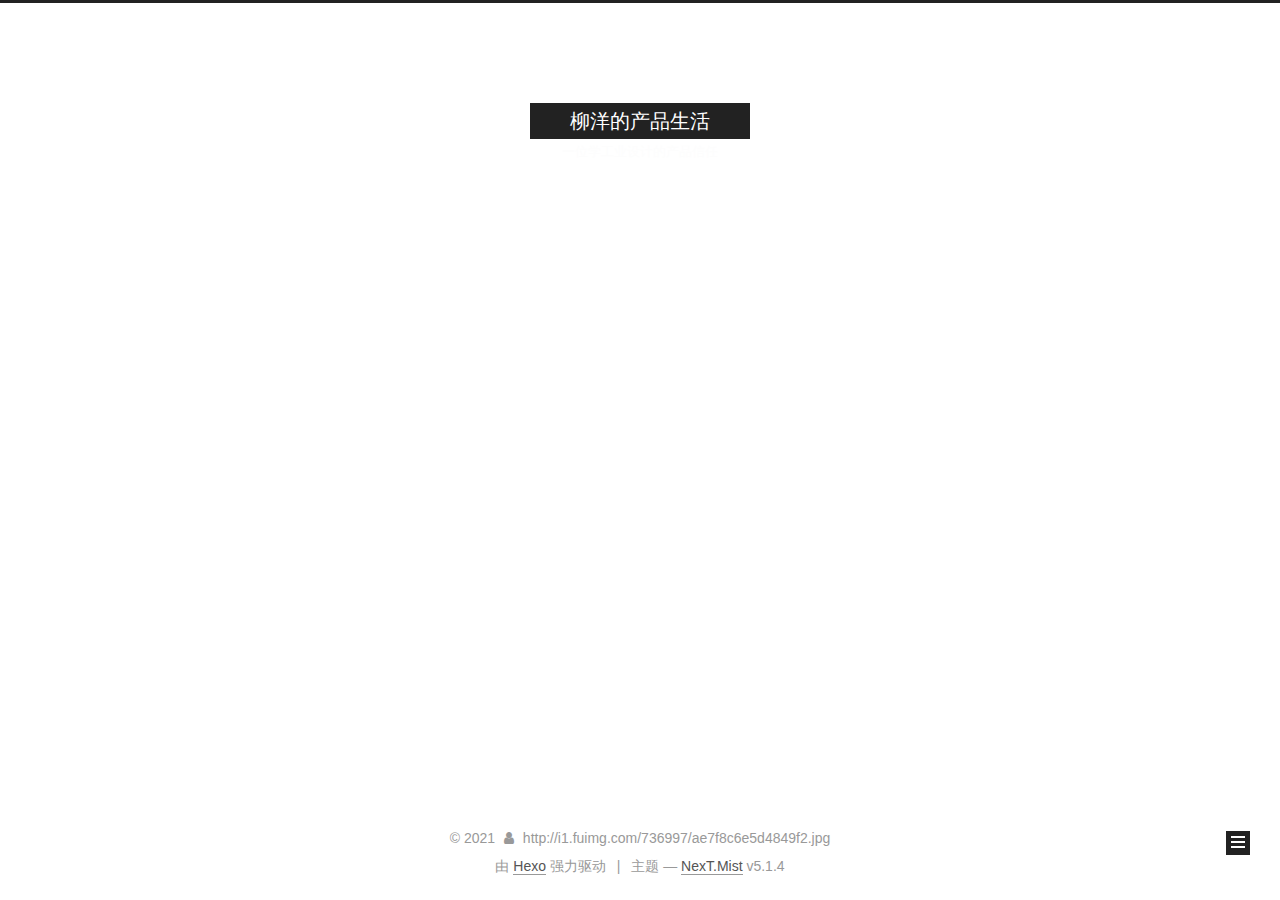
<file: index.html>
<!DOCTYPE html>



  


<html class="theme-next mist use-motion" lang="zh-Hans">
<head>
  <meta charset="UTF-8"/>
<meta http-equiv="X-UA-Compatible" content="IE=edge" />
<meta name="viewport" content="width=device-width, initial-scale=1, maximum-scale=1"/>
<meta name="theme-color" content="#222">









<meta http-equiv="Cache-Control" content="no-transform" />
<meta http-equiv="Cache-Control" content="no-siteapp" />
















  
  
  <link href="/lib/fancybox/source/jquery.fancybox.css?v=2.1.5" rel="stylesheet" type="text/css" />







<link href="/lib/font-awesome/css/font-awesome.min.css?v=4.6.2" rel="stylesheet" type="text/css" />

<link href="/css/main.css?v=5.1.4" rel="stylesheet" type="text/css" />


  <link rel="apple-touch-icon" sizes="180x180" href="/images/apple-touch-icon-next.png?v=5.1.4">


  <link rel="icon" type="image/png" sizes="32x32" href="/images/favicon-32x32-next.png?v=5.1.4">


  <link rel="icon" type="image/png" sizes="16x16" href="/images/favicon-16x16-next.png?v=5.1.4">


  <link rel="mask-icon" href="/images/logo.svg?v=5.1.4" color="#222">





  <meta name="keywords" content="Hexo, NexT" />










<meta name="description" content="这里介绍我的产品生活">
<meta property="og:type" content="website">
<meta property="og:title" content="柳洋的产品生活">
<meta property="og:url" content="http://example.com/index.html">
<meta property="og:site_name" content="柳洋的产品生活">
<meta property="og:description" content="这里介绍我的产品生活">
<meta property="og:locale">
<meta property="article:author" content="http:&#x2F;&#x2F;i1.fuimg.com&#x2F;736997&#x2F;ae7f8c6e5d4849f2.jpg">
<meta name="twitter:card" content="summary">



<script type="text/javascript" id="hexo.configurations">
  var NexT = window.NexT || {};
  var CONFIG = {
    root: '',
    scheme: 'Mist',
    version: '5.1.4',
    sidebar: {"position":"left","display":"post","offset":12,"b2t":false,"scrollpercent":false,"onmobile":false},
    fancybox: true,
    tabs: true,
    motion: {"enable":true,"async":false,"transition":{"post_block":"fadeIn","post_header":"slideDownIn","post_body":"slideDownIn","coll_header":"slideLeftIn","sidebar":"slideUpIn"}},
    duoshuo: {
      userId: '0',
      author: '博主'
    },
    algolia: {
      applicationID: '',
      apiKey: '',
      indexName: '',
      hits: {"per_page":10},
      labels: {"input_placeholder":"Search for Posts","hits_empty":"We didn't find any results for the search: ${query}","hits_stats":"${hits} results found in ${time} ms"}
    }
  };
</script>



  <link rel="canonical" href="http://example.com/"/>





  <title>柳洋的产品生活</title>
  








<meta name="generator" content="Hexo 5.4.0"></head>

<body itemscope itemtype="http://schema.org/WebPage" lang="zh-Hans">

  
  
    
  

  <div class="container sidebar-position-left 
  page-home">
    <div class="headband"></div>

    <header id="header" class="header" itemscope itemtype="http://schema.org/WPHeader">
      <div class="header-inner"><div class="site-brand-wrapper">
  <div class="site-meta ">
    

    <div class="custom-logo-site-title">
      <a href="/"  class="brand" rel="start">
        <span class="logo-line-before"><i></i></span>
        <span class="site-title">柳洋的产品生活</span>
        <span class="logo-line-after"><i></i></span>
      </a>
    </div>
      
        <p class="site-subtitle">一位学工业设计的产品信任</p>
      
  </div>

  <div class="site-nav-toggle">
    <button>
      <span class="btn-bar"></span>
      <span class="btn-bar"></span>
      <span class="btn-bar"></span>
    </button>
  </div>
</div>

<nav class="site-nav">
  

  
    <ul id="menu" class="menu">
      
        
        <li class="menu-item menu-item-home">
          <a href="/%20" rel="section">
            
              <i class="menu-item-icon fa fa-fw fa-home"></i> <br />
            
            首页
          </a>
        </li>
      
        
        <li class="menu-item menu-item-archives">
          <a href="/archives/%20" rel="section">
            
              <i class="menu-item-icon fa fa-fw fa-archive"></i> <br />
            
            归档
          </a>
        </li>
      

      
    </ul>
  

  
</nav>



 </div>
    </header>

    <main id="main" class="main">
      <div class="main-inner">
        <div class="content-wrap">
          <div id="content" class="content">
            
  <section id="posts" class="posts-expand">
    
      

  

  
  
  

  <article class="post post-type-normal" itemscope itemtype="http://schema.org/Article">
  
  
  
  <div class="post-block">
    <link itemprop="mainEntityOfPage" href="http://example.com/2021/04/29/%E6%88%91%E7%9A%84%E7%AC%AC%E4%B8%80%E7%AF%87%E6%96%87%E7%AB%A0/">

    <span hidden itemprop="author" itemscope itemtype="http://schema.org/Person">
      <meta itemprop="name" content="">
      <meta itemprop="description" content="">
      <meta itemprop="image" content="/images/avatar.gif">
    </span>

    <span hidden itemprop="publisher" itemscope itemtype="http://schema.org/Organization">
      <meta itemprop="name" content="柳洋的产品生活">
    </span>

    
      <header class="post-header">

        
        
          <h1 class="post-title" itemprop="name headline">
                
                <a class="post-title-link" href="/2021/04/29/%E6%88%91%E7%9A%84%E7%AC%AC%E4%B8%80%E7%AF%87%E6%96%87%E7%AB%A0/" itemprop="url">我的第一篇文章</a></h1>
        

        <div class="post-meta">
          <span class="post-time">
            
              <span class="post-meta-item-icon">
                <i class="fa fa-calendar-o"></i>
              </span>
              
                <span class="post-meta-item-text">发表于</span>
              
              <time title="创建于" itemprop="dateCreated datePublished" datetime="2021-04-29T15:53:38+08:00">
                2021-04-29
              </time>
            

            

            
          </span>

          

          
            
          

          
          

          

          

          

        </div>
      </header>
    

    
    
    
    <div class="post-body" itemprop="articleBody">

      
      

      
        
          <p>#我的博客<br>##我的博客<br>###我的博客<br>####我的博客<br>######我的博客  </p>
          <!--noindex-->
          <div class="post-button text-center">
            <a class="btn" href="/2021/04/29/%E6%88%91%E7%9A%84%E7%AC%AC%E4%B8%80%E7%AF%87%E6%96%87%E7%AB%A0/#more" rel="contents">
              阅读全文 &raquo;
            </a>
          </div>
          <!--/noindex-->
        
      
    </div>
    
    
    

    

    

    

    <footer class="post-footer">
      

      

      

      
      
        <div class="post-eof"></div>
      
    </footer>
  </div>
  
  
  
  </article>


    
  </section>

  


          </div>
          


          

        </div>
        
          
  
  <div class="sidebar-toggle">
    <div class="sidebar-toggle-line-wrap">
      <span class="sidebar-toggle-line sidebar-toggle-line-first"></span>
      <span class="sidebar-toggle-line sidebar-toggle-line-middle"></span>
      <span class="sidebar-toggle-line sidebar-toggle-line-last"></span>
    </div>
  </div>

  <aside id="sidebar" class="sidebar">
    
    <div class="sidebar-inner">

      

      

      <section class="site-overview-wrap sidebar-panel sidebar-panel-active">
        <div class="site-overview">
          <div class="site-author motion-element" itemprop="author" itemscope itemtype="http://schema.org/Person">
            
              <p class="site-author-name" itemprop="name"></p>
              <p class="site-description motion-element" itemprop="description"></p>
          </div>

          <nav class="site-state motion-element">

            
              <div class="site-state-item site-state-posts">
              
                <a href="/archives/%20%7C%7C%20archive">
              
                  <span class="site-state-item-count">1</span>
                  <span class="site-state-item-name">日志</span>
                </a>
              </div>
            

            

            

          </nav>

          

          

          
          

          
          

          

        </div>
      </section>

      

      

    </div>
  </aside>


        
      </div>
    </main>

    <footer id="footer" class="footer">
      <div class="footer-inner">
        <div class="copyright">&copy; <span itemprop="copyrightYear">2021</span>
  <span class="with-love">
    <i class="fa fa-user"></i>
  </span>
  <span class="author" itemprop="copyrightHolder">http://i1.fuimg.com/736997/ae7f8c6e5d4849f2.jpg</span>

  
</div>


  <div class="powered-by">由 <a class="theme-link" target="_blank" href="https://hexo.io">Hexo</a> 强力驱动</div>



  <span class="post-meta-divider">|</span>



  <div class="theme-info">主题 &mdash; <a class="theme-link" target="_blank" href="https://github.com/iissnan/hexo-theme-next">NexT.Mist</a> v5.1.4</div>




        







        
      </div>
    </footer>

    
      <div class="back-to-top">
        <i class="fa fa-arrow-up"></i>
        
      </div>
    

    

  </div>

  

<script type="text/javascript">
  if (Object.prototype.toString.call(window.Promise) !== '[object Function]') {
    window.Promise = null;
  }
</script>









  












  
  
    <script type="text/javascript" src="/lib/jquery/index.js?v=2.1.3"></script>
  

  
  
    <script type="text/javascript" src="/lib/fastclick/lib/fastclick.min.js?v=1.0.6"></script>
  

  
  
    <script type="text/javascript" src="/lib/jquery_lazyload/jquery.lazyload.js?v=1.9.7"></script>
  

  
  
    <script type="text/javascript" src="/lib/velocity/velocity.min.js?v=1.2.1"></script>
  

  
  
    <script type="text/javascript" src="/lib/velocity/velocity.ui.min.js?v=1.2.1"></script>
  

  
  
    <script type="text/javascript" src="/lib/fancybox/source/jquery.fancybox.pack.js?v=2.1.5"></script>
  


  


  <script type="text/javascript" src="/js/src/utils.js?v=5.1.4"></script>

  <script type="text/javascript" src="/js/src/motion.js?v=5.1.4"></script>



  
  

  

  


  <script type="text/javascript" src="/js/src/bootstrap.js?v=5.1.4"></script>



  


  




	





  





  












  





  

  

  

  
  

  

  

  

</body>
</html>
</file>
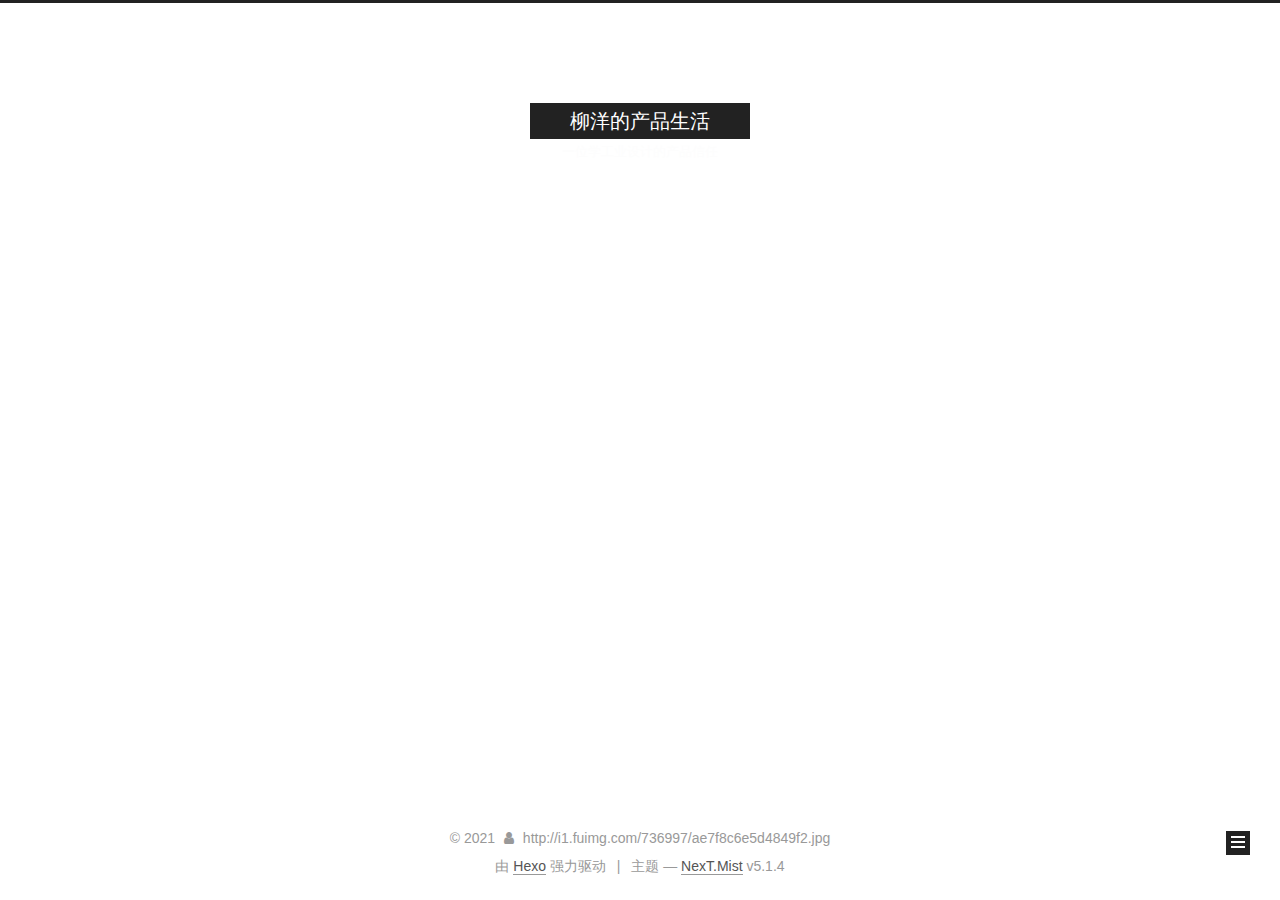
<file: archives/index.html>
<!DOCTYPE html>



  


<html class="theme-next mist use-motion" lang="zh-Hans">
<head>
  <meta charset="UTF-8"/>
<meta http-equiv="X-UA-Compatible" content="IE=edge" />
<meta name="viewport" content="width=device-width, initial-scale=1, maximum-scale=1"/>
<meta name="theme-color" content="#222">









<meta http-equiv="Cache-Control" content="no-transform" />
<meta http-equiv="Cache-Control" content="no-siteapp" />
















  
  
  <link href="/lib/fancybox/source/jquery.fancybox.css?v=2.1.5" rel="stylesheet" type="text/css" />







<link href="/lib/font-awesome/css/font-awesome.min.css?v=4.6.2" rel="stylesheet" type="text/css" />

<link href="/css/main.css?v=5.1.4" rel="stylesheet" type="text/css" />


  <link rel="apple-touch-icon" sizes="180x180" href="/images/apple-touch-icon-next.png?v=5.1.4">


  <link rel="icon" type="image/png" sizes="32x32" href="/images/favicon-32x32-next.png?v=5.1.4">


  <link rel="icon" type="image/png" sizes="16x16" href="/images/favicon-16x16-next.png?v=5.1.4">


  <link rel="mask-icon" href="/images/logo.svg?v=5.1.4" color="#222">





  <meta name="keywords" content="Hexo, NexT" />










<meta name="description" content="这里介绍我的产品生活">
<meta property="og:type" content="website">
<meta property="og:title" content="柳洋的产品生活">
<meta property="og:url" content="http://example.com/archives/index.html">
<meta property="og:site_name" content="柳洋的产品生活">
<meta property="og:description" content="这里介绍我的产品生活">
<meta property="og:locale">
<meta property="article:author" content="http:&#x2F;&#x2F;i1.fuimg.com&#x2F;736997&#x2F;ae7f8c6e5d4849f2.jpg">
<meta name="twitter:card" content="summary">



<script type="text/javascript" id="hexo.configurations">
  var NexT = window.NexT || {};
  var CONFIG = {
    root: '',
    scheme: 'Mist',
    version: '5.1.4',
    sidebar: {"position":"left","display":"post","offset":12,"b2t":false,"scrollpercent":false,"onmobile":false},
    fancybox: true,
    tabs: true,
    motion: {"enable":true,"async":false,"transition":{"post_block":"fadeIn","post_header":"slideDownIn","post_body":"slideDownIn","coll_header":"slideLeftIn","sidebar":"slideUpIn"}},
    duoshuo: {
      userId: '0',
      author: '博主'
    },
    algolia: {
      applicationID: '',
      apiKey: '',
      indexName: '',
      hits: {"per_page":10},
      labels: {"input_placeholder":"Search for Posts","hits_empty":"We didn't find any results for the search: ${query}","hits_stats":"${hits} results found in ${time} ms"}
    }
  };
</script>



  <link rel="canonical" href="http://example.com/archives/"/>





  <title>归档 | 柳洋的产品生活</title>
  








<meta name="generator" content="Hexo 5.4.0"></head>

<body itemscope itemtype="http://schema.org/WebPage" lang="zh-Hans">

  
  
    
  

  <div class="container sidebar-position-left page-archive">
    <div class="headband"></div>

    <header id="header" class="header" itemscope itemtype="http://schema.org/WPHeader">
      <div class="header-inner"><div class="site-brand-wrapper">
  <div class="site-meta ">
    

    <div class="custom-logo-site-title">
      <a href="/"  class="brand" rel="start">
        <span class="logo-line-before"><i></i></span>
        <span class="site-title">柳洋的产品生活</span>
        <span class="logo-line-after"><i></i></span>
      </a>
    </div>
      
        <p class="site-subtitle">一位学工业设计的产品信任</p>
      
  </div>

  <div class="site-nav-toggle">
    <button>
      <span class="btn-bar"></span>
      <span class="btn-bar"></span>
      <span class="btn-bar"></span>
    </button>
  </div>
</div>

<nav class="site-nav">
  

  
    <ul id="menu" class="menu">
      
        
        <li class="menu-item menu-item-home">
          <a href="/%20" rel="section">
            
              <i class="menu-item-icon fa fa-fw fa-home"></i> <br />
            
            首页
          </a>
        </li>
      
        
        <li class="menu-item menu-item-archives">
          <a href="/archives/%20" rel="section">
            
              <i class="menu-item-icon fa fa-fw fa-archive"></i> <br />
            
            归档
          </a>
        </li>
      

      
    </ul>
  

  
</nav>



 </div>
    </header>

    <main id="main" class="main">
      <div class="main-inner">
        <div class="content-wrap">
          <div id="content" class="content">
            

  
  
  
  <div class="post-block archive">
    <div id="posts" class="posts-collapse">
      <span class="archive-move-on"></span>

      <span class="archive-page-counter">
        
        
        
          
        
        嗯..! 目前共计 1 篇日志。 继续努力。
      </span>

      

        
        
        

        
          
          <div class="collection-title">
            <h1 class="archive-year" id="archive-year-2021">2021</h1>
          </div>
        
        

        

  <article class="post post-type-normal" itemscope itemtype="http://schema.org/Article">
    <header class="post-header">

      <h2 class="post-title">
        
            <a class="post-title-link" href="/2021/04/29/%E6%88%91%E7%9A%84%E7%AC%AC%E4%B8%80%E7%AF%87%E6%96%87%E7%AB%A0/" itemprop="url">
              
                <span itemprop="name">我的第一篇文章</span>
              
            </a>
        
      </h2>

      <div class="post-meta">
        <time class="post-time" itemprop="dateCreated"
              datetime="2021-04-29T15:53:38+08:00"
              content="2021-04-29" >
          04-29
        </time>
      </div>

    </header>
  </article>



      

    </div>
  </div>
  
  
  

  



          </div>
          


          

        </div>
        
          
  
  <div class="sidebar-toggle">
    <div class="sidebar-toggle-line-wrap">
      <span class="sidebar-toggle-line sidebar-toggle-line-first"></span>
      <span class="sidebar-toggle-line sidebar-toggle-line-middle"></span>
      <span class="sidebar-toggle-line sidebar-toggle-line-last"></span>
    </div>
  </div>

  <aside id="sidebar" class="sidebar">
    
    <div class="sidebar-inner">

      

      

      <section class="site-overview-wrap sidebar-panel sidebar-panel-active">
        <div class="site-overview">
          <div class="site-author motion-element" itemprop="author" itemscope itemtype="http://schema.org/Person">
            
              <p class="site-author-name" itemprop="name"></p>
              <p class="site-description motion-element" itemprop="description"></p>
          </div>

          <nav class="site-state motion-element">

            
              <div class="site-state-item site-state-posts">
              
                <a href="/archives/%20%7C%7C%20archive">
              
                  <span class="site-state-item-count">1</span>
                  <span class="site-state-item-name">日志</span>
                </a>
              </div>
            

            

            

          </nav>

          

          

          
          

          
          

          

        </div>
      </section>

      

      

    </div>
  </aside>


        
      </div>
    </main>

    <footer id="footer" class="footer">
      <div class="footer-inner">
        <div class="copyright">&copy; <span itemprop="copyrightYear">2021</span>
  <span class="with-love">
    <i class="fa fa-user"></i>
  </span>
  <span class="author" itemprop="copyrightHolder">http://i1.fuimg.com/736997/ae7f8c6e5d4849f2.jpg</span>

  
</div>


  <div class="powered-by">由 <a class="theme-link" target="_blank" href="https://hexo.io">Hexo</a> 强力驱动</div>



  <span class="post-meta-divider">|</span>



  <div class="theme-info">主题 &mdash; <a class="theme-link" target="_blank" href="https://github.com/iissnan/hexo-theme-next">NexT.Mist</a> v5.1.4</div>




        







        
      </div>
    </footer>

    
      <div class="back-to-top">
        <i class="fa fa-arrow-up"></i>
        
      </div>
    

    

  </div>

  

<script type="text/javascript">
  if (Object.prototype.toString.call(window.Promise) !== '[object Function]') {
    window.Promise = null;
  }
</script>









  












  
  
    <script type="text/javascript" src="/lib/jquery/index.js?v=2.1.3"></script>
  

  
  
    <script type="text/javascript" src="/lib/fastclick/lib/fastclick.min.js?v=1.0.6"></script>
  

  
  
    <script type="text/javascript" src="/lib/jquery_lazyload/jquery.lazyload.js?v=1.9.7"></script>
  

  
  
    <script type="text/javascript" src="/lib/velocity/velocity.min.js?v=1.2.1"></script>
  

  
  
    <script type="text/javascript" src="/lib/velocity/velocity.ui.min.js?v=1.2.1"></script>
  

  
  
    <script type="text/javascript" src="/lib/fancybox/source/jquery.fancybox.pack.js?v=2.1.5"></script>
  


  


  <script type="text/javascript" src="/js/src/utils.js?v=5.1.4"></script>

  <script type="text/javascript" src="/js/src/motion.js?v=5.1.4"></script>



  
  

  

  


  <script type="text/javascript" src="/js/src/bootstrap.js?v=5.1.4"></script>



  


  




	





  





  












  





  

  

  

  
  

  

  

  

</body>
</html>
</file>
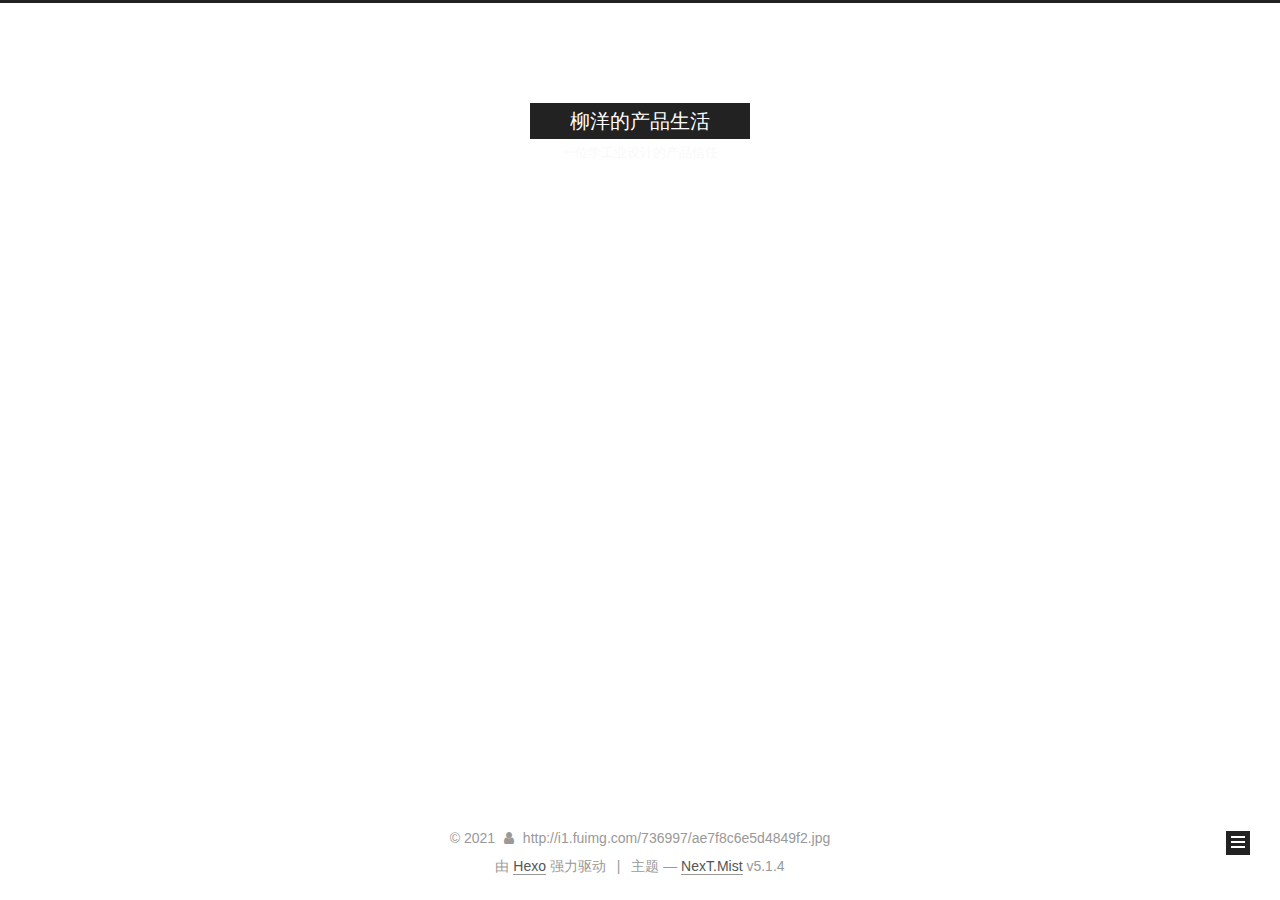
<file: archives/2021/index.html>
<!DOCTYPE html>



  


<html class="theme-next mist use-motion" lang="zh-Hans">
<head>
  <meta charset="UTF-8"/>
<meta http-equiv="X-UA-Compatible" content="IE=edge" />
<meta name="viewport" content="width=device-width, initial-scale=1, maximum-scale=1"/>
<meta name="theme-color" content="#222">









<meta http-equiv="Cache-Control" content="no-transform" />
<meta http-equiv="Cache-Control" content="no-siteapp" />
















  
  
  <link href="/lib/fancybox/source/jquery.fancybox.css?v=2.1.5" rel="stylesheet" type="text/css" />







<link href="/lib/font-awesome/css/font-awesome.min.css?v=4.6.2" rel="stylesheet" type="text/css" />

<link href="/css/main.css?v=5.1.4" rel="stylesheet" type="text/css" />


  <link rel="apple-touch-icon" sizes="180x180" href="/images/apple-touch-icon-next.png?v=5.1.4">


  <link rel="icon" type="image/png" sizes="32x32" href="/images/favicon-32x32-next.png?v=5.1.4">


  <link rel="icon" type="image/png" sizes="16x16" href="/images/favicon-16x16-next.png?v=5.1.4">


  <link rel="mask-icon" href="/images/logo.svg?v=5.1.4" color="#222">





  <meta name="keywords" content="Hexo, NexT" />










<meta name="description" content="这里介绍我的产品生活">
<meta property="og:type" content="website">
<meta property="og:title" content="柳洋的产品生活">
<meta property="og:url" content="http://example.com/archives/2021/index.html">
<meta property="og:site_name" content="柳洋的产品生活">
<meta property="og:description" content="这里介绍我的产品生活">
<meta property="og:locale">
<meta property="article:author" content="http:&#x2F;&#x2F;i1.fuimg.com&#x2F;736997&#x2F;ae7f8c6e5d4849f2.jpg">
<meta name="twitter:card" content="summary">



<script type="text/javascript" id="hexo.configurations">
  var NexT = window.NexT || {};
  var CONFIG = {
    root: '',
    scheme: 'Mist',
    version: '5.1.4',
    sidebar: {"position":"left","display":"post","offset":12,"b2t":false,"scrollpercent":false,"onmobile":false},
    fancybox: true,
    tabs: true,
    motion: {"enable":true,"async":false,"transition":{"post_block":"fadeIn","post_header":"slideDownIn","post_body":"slideDownIn","coll_header":"slideLeftIn","sidebar":"slideUpIn"}},
    duoshuo: {
      userId: '0',
      author: '博主'
    },
    algolia: {
      applicationID: '',
      apiKey: '',
      indexName: '',
      hits: {"per_page":10},
      labels: {"input_placeholder":"Search for Posts","hits_empty":"We didn't find any results for the search: ${query}","hits_stats":"${hits} results found in ${time} ms"}
    }
  };
</script>



  <link rel="canonical" href="http://example.com/archives/2021/"/>





  <title>归档 | 柳洋的产品生活</title>
  








<meta name="generator" content="Hexo 5.4.0"></head>

<body itemscope itemtype="http://schema.org/WebPage" lang="zh-Hans">

  
  
    
  

  <div class="container sidebar-position-left page-archive">
    <div class="headband"></div>

    <header id="header" class="header" itemscope itemtype="http://schema.org/WPHeader">
      <div class="header-inner"><div class="site-brand-wrapper">
  <div class="site-meta ">
    

    <div class="custom-logo-site-title">
      <a href="/"  class="brand" rel="start">
        <span class="logo-line-before"><i></i></span>
        <span class="site-title">柳洋的产品生活</span>
        <span class="logo-line-after"><i></i></span>
      </a>
    </div>
      
        <p class="site-subtitle">一位学工业设计的产品信任</p>
      
  </div>

  <div class="site-nav-toggle">
    <button>
      <span class="btn-bar"></span>
      <span class="btn-bar"></span>
      <span class="btn-bar"></span>
    </button>
  </div>
</div>

<nav class="site-nav">
  

  
    <ul id="menu" class="menu">
      
        
        <li class="menu-item menu-item-home">
          <a href="/%20" rel="section">
            
              <i class="menu-item-icon fa fa-fw fa-home"></i> <br />
            
            首页
          </a>
        </li>
      
        
        <li class="menu-item menu-item-archives">
          <a href="/archives/%20" rel="section">
            
              <i class="menu-item-icon fa fa-fw fa-archive"></i> <br />
            
            归档
          </a>
        </li>
      

      
    </ul>
  

  
</nav>



 </div>
    </header>

    <main id="main" class="main">
      <div class="main-inner">
        <div class="content-wrap">
          <div id="content" class="content">
            

  
  
  
  <div class="post-block archive">
    <div id="posts" class="posts-collapse">
      <span class="archive-move-on"></span>

      <span class="archive-page-counter">
        
        
        
          
        
        嗯..! 目前共计 1 篇日志。 继续努力。
      </span>

      

        
        
        

        
          
          <div class="collection-title">
            <h1 class="archive-year" id="archive-year-2021">2021</h1>
          </div>
        
        

        

  <article class="post post-type-normal" itemscope itemtype="http://schema.org/Article">
    <header class="post-header">

      <h2 class="post-title">
        
            <a class="post-title-link" href="/2021/04/29/%E6%88%91%E7%9A%84%E7%AC%AC%E4%B8%80%E7%AF%87%E6%96%87%E7%AB%A0/" itemprop="url">
              
                <span itemprop="name">我的第一篇文章</span>
              
            </a>
        
      </h2>

      <div class="post-meta">
        <time class="post-time" itemprop="dateCreated"
              datetime="2021-04-29T15:53:38+08:00"
              content="2021-04-29" >
          04-29
        </time>
      </div>

    </header>
  </article>



      

    </div>
  </div>
  
  
  

  



          </div>
          


          

        </div>
        
          
  
  <div class="sidebar-toggle">
    <div class="sidebar-toggle-line-wrap">
      <span class="sidebar-toggle-line sidebar-toggle-line-first"></span>
      <span class="sidebar-toggle-line sidebar-toggle-line-middle"></span>
      <span class="sidebar-toggle-line sidebar-toggle-line-last"></span>
    </div>
  </div>

  <aside id="sidebar" class="sidebar">
    
    <div class="sidebar-inner">

      

      

      <section class="site-overview-wrap sidebar-panel sidebar-panel-active">
        <div class="site-overview">
          <div class="site-author motion-element" itemprop="author" itemscope itemtype="http://schema.org/Person">
            
              <p class="site-author-name" itemprop="name"></p>
              <p class="site-description motion-element" itemprop="description"></p>
          </div>

          <nav class="site-state motion-element">

            
              <div class="site-state-item site-state-posts">
              
                <a href="/archives/%20%7C%7C%20archive">
              
                  <span class="site-state-item-count">1</span>
                  <span class="site-state-item-name">日志</span>
                </a>
              </div>
            

            

            

          </nav>

          

          

          
          

          
          

          

        </div>
      </section>

      

      

    </div>
  </aside>


        
      </div>
    </main>

    <footer id="footer" class="footer">
      <div class="footer-inner">
        <div class="copyright">&copy; <span itemprop="copyrightYear">2021</span>
  <span class="with-love">
    <i class="fa fa-user"></i>
  </span>
  <span class="author" itemprop="copyrightHolder">http://i1.fuimg.com/736997/ae7f8c6e5d4849f2.jpg</span>

  
</div>


  <div class="powered-by">由 <a class="theme-link" target="_blank" href="https://hexo.io">Hexo</a> 强力驱动</div>



  <span class="post-meta-divider">|</span>



  <div class="theme-info">主题 &mdash; <a class="theme-link" target="_blank" href="https://github.com/iissnan/hexo-theme-next">NexT.Mist</a> v5.1.4</div>




        







        
      </div>
    </footer>

    
      <div class="back-to-top">
        <i class="fa fa-arrow-up"></i>
        
      </div>
    

    

  </div>

  

<script type="text/javascript">
  if (Object.prototype.toString.call(window.Promise) !== '[object Function]') {
    window.Promise = null;
  }
</script>









  












  
  
    <script type="text/javascript" src="/lib/jquery/index.js?v=2.1.3"></script>
  

  
  
    <script type="text/javascript" src="/lib/fastclick/lib/fastclick.min.js?v=1.0.6"></script>
  

  
  
    <script type="text/javascript" src="/lib/jquery_lazyload/jquery.lazyload.js?v=1.9.7"></script>
  

  
  
    <script type="text/javascript" src="/lib/velocity/velocity.min.js?v=1.2.1"></script>
  

  
  
    <script type="text/javascript" src="/lib/velocity/velocity.ui.min.js?v=1.2.1"></script>
  

  
  
    <script type="text/javascript" src="/lib/fancybox/source/jquery.fancybox.pack.js?v=2.1.5"></script>
  


  


  <script type="text/javascript" src="/js/src/utils.js?v=5.1.4"></script>

  <script type="text/javascript" src="/js/src/motion.js?v=5.1.4"></script>



  
  

  

  


  <script type="text/javascript" src="/js/src/bootstrap.js?v=5.1.4"></script>



  


  




	





  





  












  





  

  

  

  
  

  

  

  

</body>
</html>
</file>
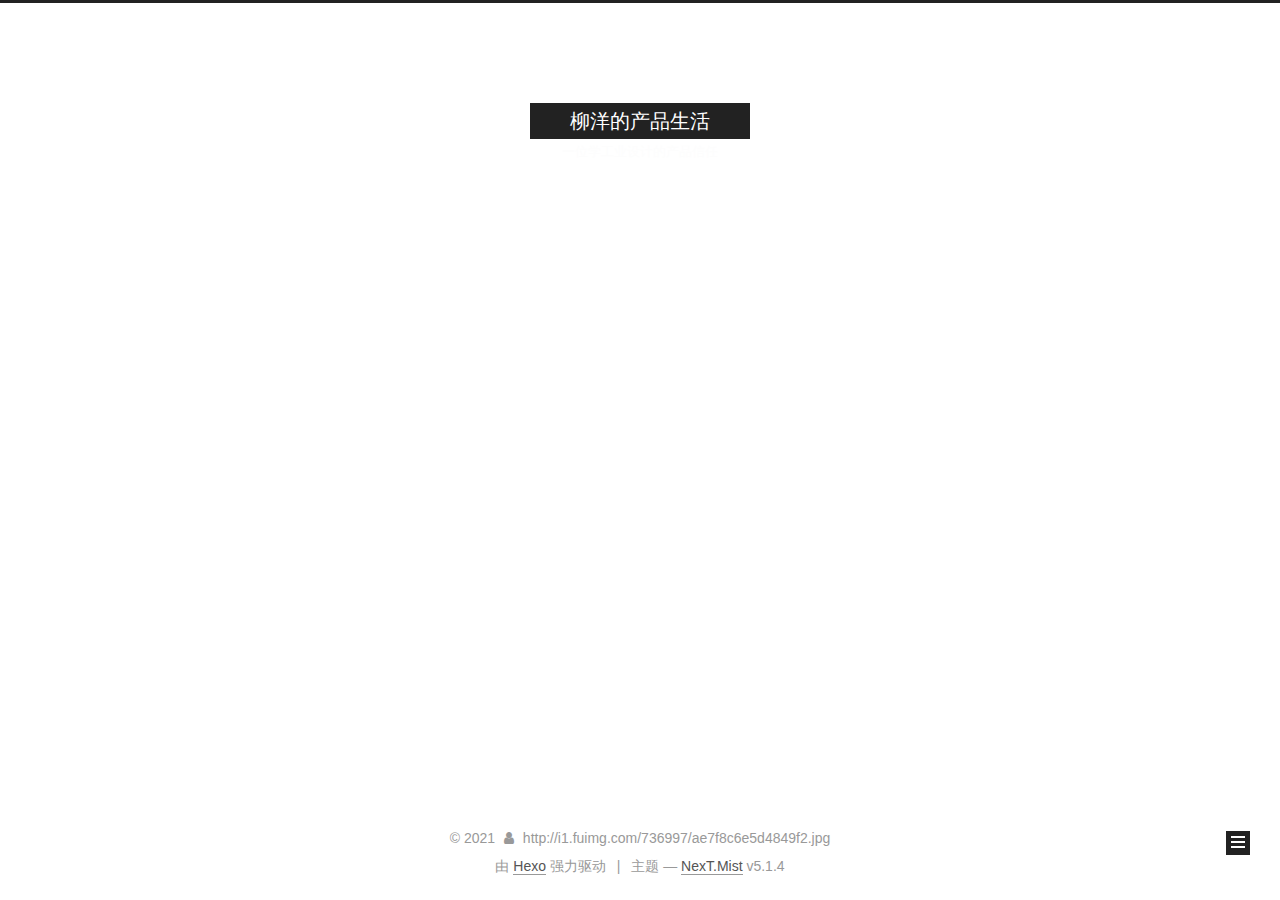
<file: archives/2021/04/index.html>
<!DOCTYPE html>



  


<html class="theme-next mist use-motion" lang="zh-Hans">
<head>
  <meta charset="UTF-8"/>
<meta http-equiv="X-UA-Compatible" content="IE=edge" />
<meta name="viewport" content="width=device-width, initial-scale=1, maximum-scale=1"/>
<meta name="theme-color" content="#222">









<meta http-equiv="Cache-Control" content="no-transform" />
<meta http-equiv="Cache-Control" content="no-siteapp" />
















  
  
  <link href="/lib/fancybox/source/jquery.fancybox.css?v=2.1.5" rel="stylesheet" type="text/css" />







<link href="/lib/font-awesome/css/font-awesome.min.css?v=4.6.2" rel="stylesheet" type="text/css" />

<link href="/css/main.css?v=5.1.4" rel="stylesheet" type="text/css" />


  <link rel="apple-touch-icon" sizes="180x180" href="/images/apple-touch-icon-next.png?v=5.1.4">


  <link rel="icon" type="image/png" sizes="32x32" href="/images/favicon-32x32-next.png?v=5.1.4">


  <link rel="icon" type="image/png" sizes="16x16" href="/images/favicon-16x16-next.png?v=5.1.4">


  <link rel="mask-icon" href="/images/logo.svg?v=5.1.4" color="#222">





  <meta name="keywords" content="Hexo, NexT" />










<meta name="description" content="这里介绍我的产品生活">
<meta property="og:type" content="website">
<meta property="og:title" content="柳洋的产品生活">
<meta property="og:url" content="http://example.com/archives/2021/04/index.html">
<meta property="og:site_name" content="柳洋的产品生活">
<meta property="og:description" content="这里介绍我的产品生活">
<meta property="og:locale">
<meta property="article:author" content="http:&#x2F;&#x2F;i1.fuimg.com&#x2F;736997&#x2F;ae7f8c6e5d4849f2.jpg">
<meta name="twitter:card" content="summary">



<script type="text/javascript" id="hexo.configurations">
  var NexT = window.NexT || {};
  var CONFIG = {
    root: '',
    scheme: 'Mist',
    version: '5.1.4',
    sidebar: {"position":"left","display":"post","offset":12,"b2t":false,"scrollpercent":false,"onmobile":false},
    fancybox: true,
    tabs: true,
    motion: {"enable":true,"async":false,"transition":{"post_block":"fadeIn","post_header":"slideDownIn","post_body":"slideDownIn","coll_header":"slideLeftIn","sidebar":"slideUpIn"}},
    duoshuo: {
      userId: '0',
      author: '博主'
    },
    algolia: {
      applicationID: '',
      apiKey: '',
      indexName: '',
      hits: {"per_page":10},
      labels: {"input_placeholder":"Search for Posts","hits_empty":"We didn't find any results for the search: ${query}","hits_stats":"${hits} results found in ${time} ms"}
    }
  };
</script>



  <link rel="canonical" href="http://example.com/archives/2021/04/"/>





  <title>归档 | 柳洋的产品生活</title>
  








<meta name="generator" content="Hexo 5.4.0"></head>

<body itemscope itemtype="http://schema.org/WebPage" lang="zh-Hans">

  
  
    
  

  <div class="container sidebar-position-left page-archive">
    <div class="headband"></div>

    <header id="header" class="header" itemscope itemtype="http://schema.org/WPHeader">
      <div class="header-inner"><div class="site-brand-wrapper">
  <div class="site-meta ">
    

    <div class="custom-logo-site-title">
      <a href="/"  class="brand" rel="start">
        <span class="logo-line-before"><i></i></span>
        <span class="site-title">柳洋的产品生活</span>
        <span class="logo-line-after"><i></i></span>
      </a>
    </div>
      
        <p class="site-subtitle">一位学工业设计的产品信任</p>
      
  </div>

  <div class="site-nav-toggle">
    <button>
      <span class="btn-bar"></span>
      <span class="btn-bar"></span>
      <span class="btn-bar"></span>
    </button>
  </div>
</div>

<nav class="site-nav">
  

  
    <ul id="menu" class="menu">
      
        
        <li class="menu-item menu-item-home">
          <a href="/%20" rel="section">
            
              <i class="menu-item-icon fa fa-fw fa-home"></i> <br />
            
            首页
          </a>
        </li>
      
        
        <li class="menu-item menu-item-archives">
          <a href="/archives/%20" rel="section">
            
              <i class="menu-item-icon fa fa-fw fa-archive"></i> <br />
            
            归档
          </a>
        </li>
      

      
    </ul>
  

  
</nav>



 </div>
    </header>

    <main id="main" class="main">
      <div class="main-inner">
        <div class="content-wrap">
          <div id="content" class="content">
            

  
  
  
  <div class="post-block archive">
    <div id="posts" class="posts-collapse">
      <span class="archive-move-on"></span>

      <span class="archive-page-counter">
        
        
        
          
        
        嗯..! 目前共计 1 篇日志。 继续努力。
      </span>

      

        
        
        

        
          
          <div class="collection-title">
            <h1 class="archive-year" id="archive-year-2021">2021</h1>
          </div>
        
        

        

  <article class="post post-type-normal" itemscope itemtype="http://schema.org/Article">
    <header class="post-header">

      <h2 class="post-title">
        
            <a class="post-title-link" href="/2021/04/29/%E6%88%91%E7%9A%84%E7%AC%AC%E4%B8%80%E7%AF%87%E6%96%87%E7%AB%A0/" itemprop="url">
              
                <span itemprop="name">我的第一篇文章</span>
              
            </a>
        
      </h2>

      <div class="post-meta">
        <time class="post-time" itemprop="dateCreated"
              datetime="2021-04-29T15:53:38+08:00"
              content="2021-04-29" >
          04-29
        </time>
      </div>

    </header>
  </article>



      

    </div>
  </div>
  
  
  

  



          </div>
          


          

        </div>
        
          
  
  <div class="sidebar-toggle">
    <div class="sidebar-toggle-line-wrap">
      <span class="sidebar-toggle-line sidebar-toggle-line-first"></span>
      <span class="sidebar-toggle-line sidebar-toggle-line-middle"></span>
      <span class="sidebar-toggle-line sidebar-toggle-line-last"></span>
    </div>
  </div>

  <aside id="sidebar" class="sidebar">
    
    <div class="sidebar-inner">

      

      

      <section class="site-overview-wrap sidebar-panel sidebar-panel-active">
        <div class="site-overview">
          <div class="site-author motion-element" itemprop="author" itemscope itemtype="http://schema.org/Person">
            
              <p class="site-author-name" itemprop="name"></p>
              <p class="site-description motion-element" itemprop="description"></p>
          </div>

          <nav class="site-state motion-element">

            
              <div class="site-state-item site-state-posts">
              
                <a href="/archives/%20%7C%7C%20archive">
              
                  <span class="site-state-item-count">1</span>
                  <span class="site-state-item-name">日志</span>
                </a>
              </div>
            

            

            

          </nav>

          

          

          
          

          
          

          

        </div>
      </section>

      

      

    </div>
  </aside>


        
      </div>
    </main>

    <footer id="footer" class="footer">
      <div class="footer-inner">
        <div class="copyright">&copy; <span itemprop="copyrightYear">2021</span>
  <span class="with-love">
    <i class="fa fa-user"></i>
  </span>
  <span class="author" itemprop="copyrightHolder">http://i1.fuimg.com/736997/ae7f8c6e5d4849f2.jpg</span>

  
</div>


  <div class="powered-by">由 <a class="theme-link" target="_blank" href="https://hexo.io">Hexo</a> 强力驱动</div>



  <span class="post-meta-divider">|</span>



  <div class="theme-info">主题 &mdash; <a class="theme-link" target="_blank" href="https://github.com/iissnan/hexo-theme-next">NexT.Mist</a> v5.1.4</div>




        







        
      </div>
    </footer>

    
      <div class="back-to-top">
        <i class="fa fa-arrow-up"></i>
        
      </div>
    

    

  </div>

  

<script type="text/javascript">
  if (Object.prototype.toString.call(window.Promise) !== '[object Function]') {
    window.Promise = null;
  }
</script>









  












  
  
    <script type="text/javascript" src="/lib/jquery/index.js?v=2.1.3"></script>
  

  
  
    <script type="text/javascript" src="/lib/fastclick/lib/fastclick.min.js?v=1.0.6"></script>
  

  
  
    <script type="text/javascript" src="/lib/jquery_lazyload/jquery.lazyload.js?v=1.9.7"></script>
  

  
  
    <script type="text/javascript" src="/lib/velocity/velocity.min.js?v=1.2.1"></script>
  

  
  
    <script type="text/javascript" src="/lib/velocity/velocity.ui.min.js?v=1.2.1"></script>
  

  
  
    <script type="text/javascript" src="/lib/fancybox/source/jquery.fancybox.pack.js?v=2.1.5"></script>
  


  


  <script type="text/javascript" src="/js/src/utils.js?v=5.1.4"></script>

  <script type="text/javascript" src="/js/src/motion.js?v=5.1.4"></script>



  
  

  

  


  <script type="text/javascript" src="/js/src/bootstrap.js?v=5.1.4"></script>



  


  




	





  





  












  





  

  

  

  
  

  

  

  

</body>
</html>
</file>
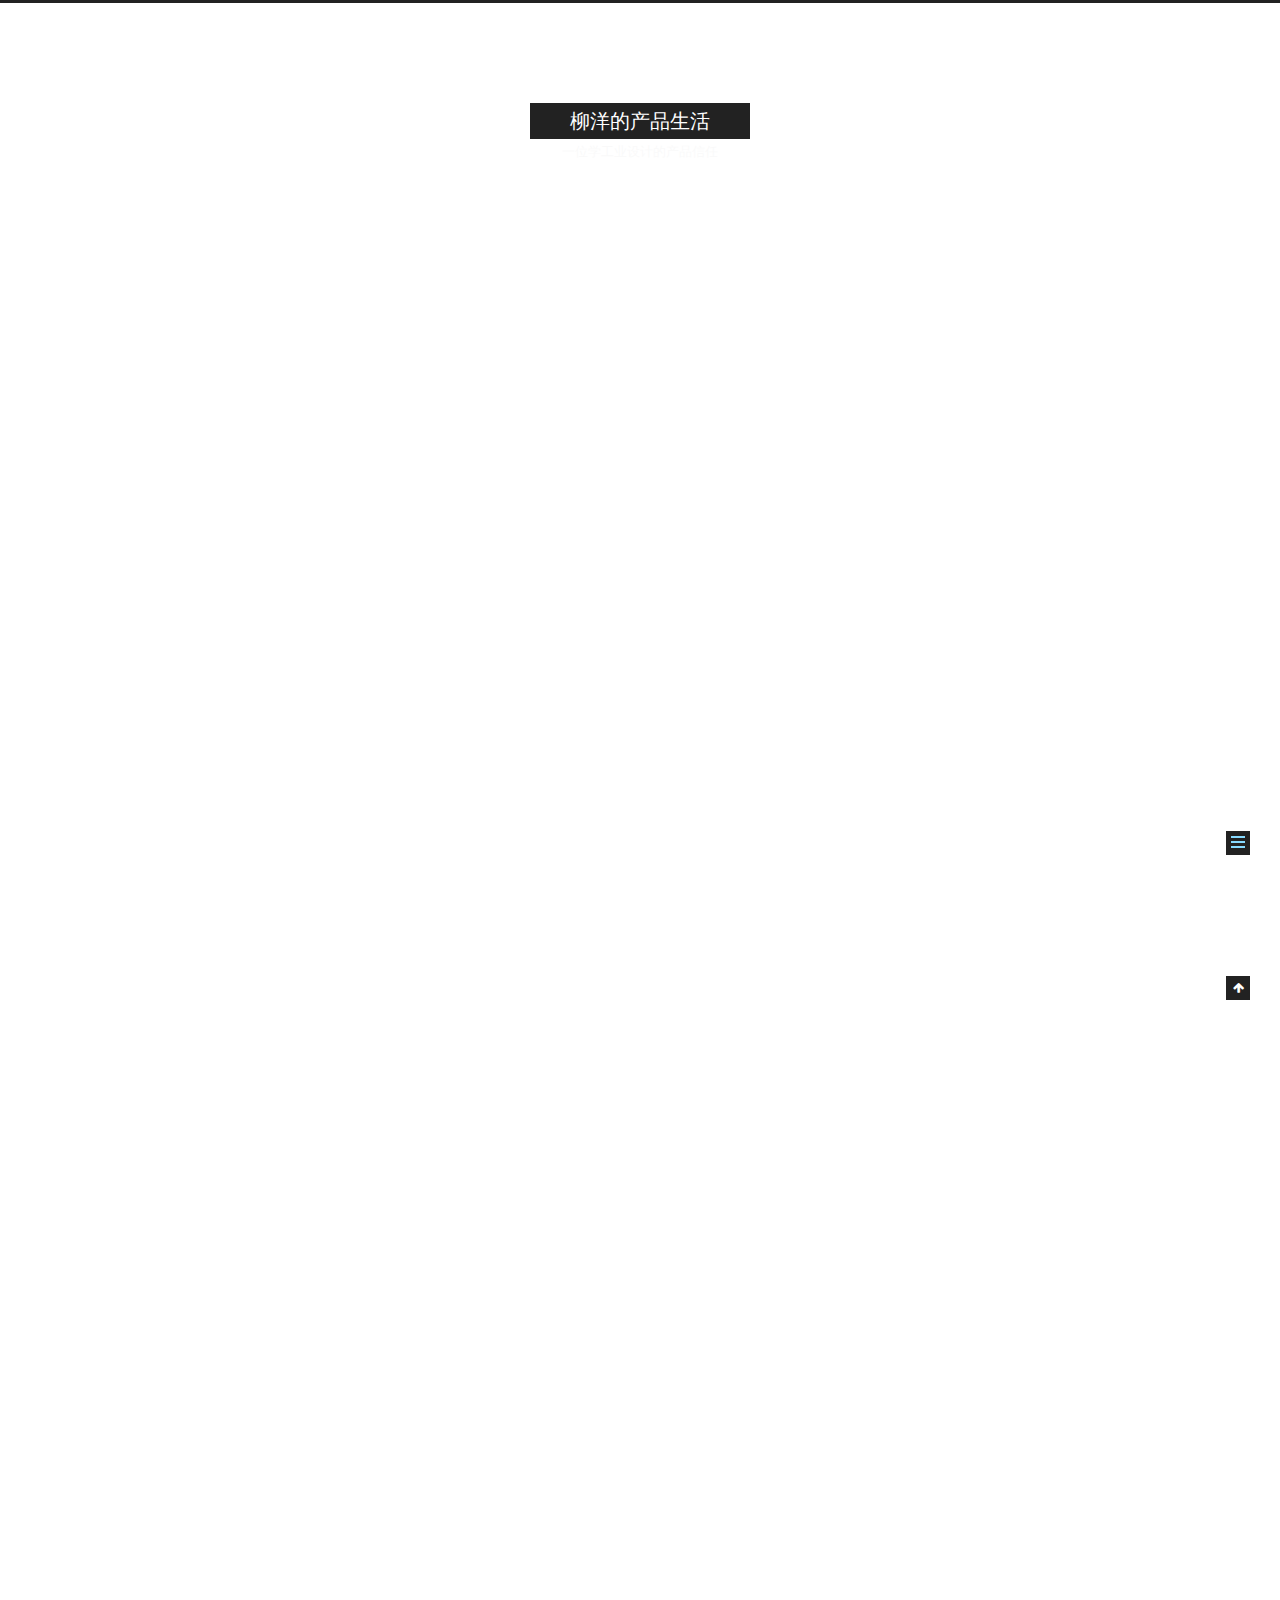
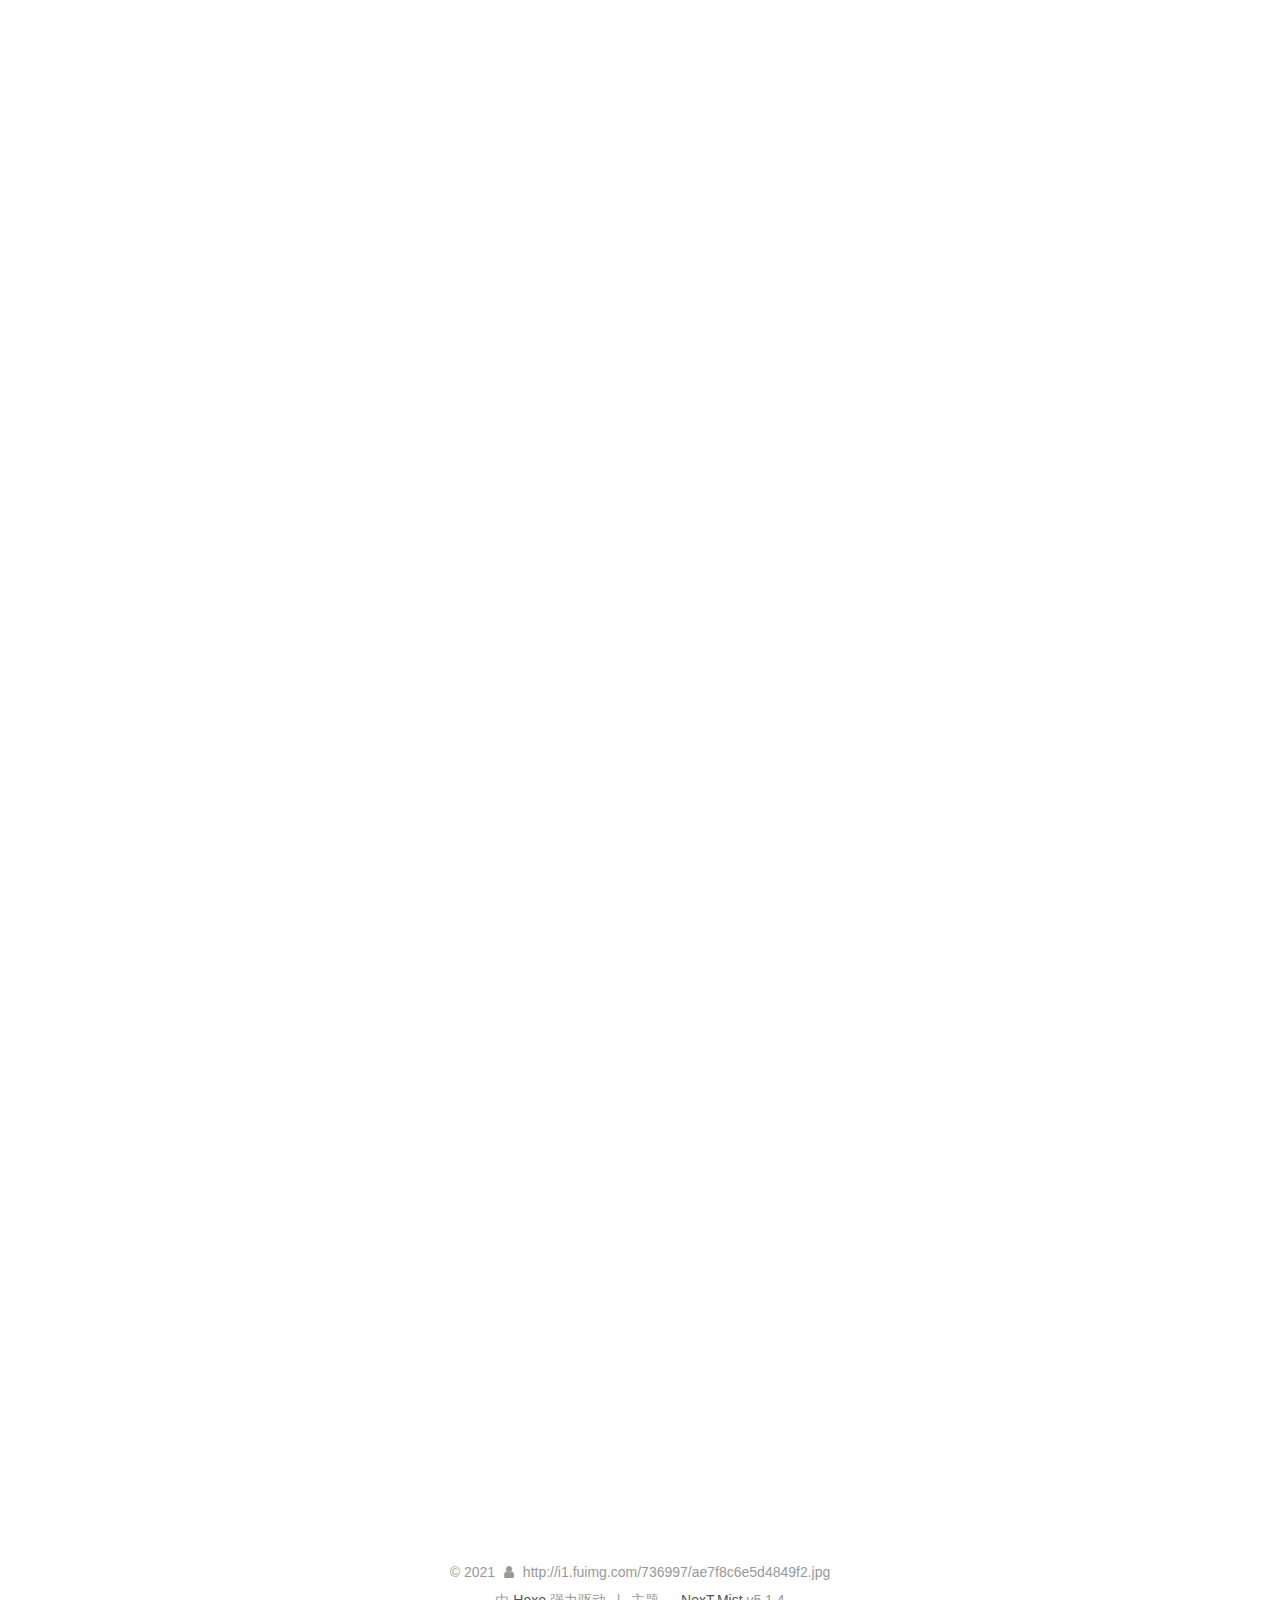
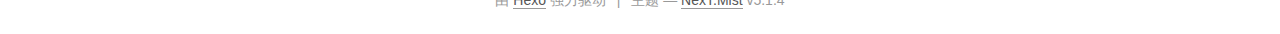
<file: 2021/04/29/我的第一篇文章/index.html>
<!DOCTYPE html>



  


<html class="theme-next mist use-motion" lang="zh-Hans">
<head>
  <meta charset="UTF-8"/>
<meta http-equiv="X-UA-Compatible" content="IE=edge" />
<meta name="viewport" content="width=device-width, initial-scale=1, maximum-scale=1"/>
<meta name="theme-color" content="#222">









<meta http-equiv="Cache-Control" content="no-transform" />
<meta http-equiv="Cache-Control" content="no-siteapp" />
















  
  
  <link href="/lib/fancybox/source/jquery.fancybox.css?v=2.1.5" rel="stylesheet" type="text/css" />







<link href="/lib/font-awesome/css/font-awesome.min.css?v=4.6.2" rel="stylesheet" type="text/css" />

<link href="/css/main.css?v=5.1.4" rel="stylesheet" type="text/css" />


  <link rel="apple-touch-icon" sizes="180x180" href="/images/apple-touch-icon-next.png?v=5.1.4">


  <link rel="icon" type="image/png" sizes="32x32" href="/images/favicon-32x32-next.png?v=5.1.4">


  <link rel="icon" type="image/png" sizes="16x16" href="/images/favicon-16x16-next.png?v=5.1.4">


  <link rel="mask-icon" href="/images/logo.svg?v=5.1.4" color="#222">





  <meta name="keywords" content="Hexo, NexT" />










<meta name="description" content="#我的博客##我的博客###我的博客####我的博客######我的博客">
<meta property="og:type" content="article">
<meta property="og:title" content="我的第一篇文章">
<meta property="og:url" content="http://example.com/2021/04/29/%E6%88%91%E7%9A%84%E7%AC%AC%E4%B8%80%E7%AF%87%E6%96%87%E7%AB%A0/index.html">
<meta property="og:site_name" content="柳洋的产品生活">
<meta property="og:description" content="#我的博客##我的博客###我的博客####我的博客######我的博客">
<meta property="og:locale">
<meta property="article:published_time" content="2021-04-29T07:53:38.000Z">
<meta property="article:modified_time" content="2021-04-29T11:17:46.856Z">
<meta property="article:author" content="http:&#x2F;&#x2F;i1.fuimg.com&#x2F;736997&#x2F;ae7f8c6e5d4849f2.jpg">
<meta name="twitter:card" content="summary">



<script type="text/javascript" id="hexo.configurations">
  var NexT = window.NexT || {};
  var CONFIG = {
    root: '',
    scheme: 'Mist',
    version: '5.1.4',
    sidebar: {"position":"left","display":"post","offset":12,"b2t":false,"scrollpercent":false,"onmobile":false},
    fancybox: true,
    tabs: true,
    motion: {"enable":true,"async":false,"transition":{"post_block":"fadeIn","post_header":"slideDownIn","post_body":"slideDownIn","coll_header":"slideLeftIn","sidebar":"slideUpIn"}},
    duoshuo: {
      userId: '0',
      author: '博主'
    },
    algolia: {
      applicationID: '',
      apiKey: '',
      indexName: '',
      hits: {"per_page":10},
      labels: {"input_placeholder":"Search for Posts","hits_empty":"We didn't find any results for the search: ${query}","hits_stats":"${hits} results found in ${time} ms"}
    }
  };
</script>



  <link rel="canonical" href="http://example.com/2021/04/29/我的第一篇文章/"/>





  <title>我的第一篇文章 | 柳洋的产品生活</title>
  








<meta name="generator" content="Hexo 5.4.0"></head>

<body itemscope itemtype="http://schema.org/WebPage" lang="zh-Hans">

  
  
    
  

  <div class="container sidebar-position-left page-post-detail">
    <div class="headband"></div>

    <header id="header" class="header" itemscope itemtype="http://schema.org/WPHeader">
      <div class="header-inner"><div class="site-brand-wrapper">
  <div class="site-meta ">
    

    <div class="custom-logo-site-title">
      <a href="/"  class="brand" rel="start">
        <span class="logo-line-before"><i></i></span>
        <span class="site-title">柳洋的产品生活</span>
        <span class="logo-line-after"><i></i></span>
      </a>
    </div>
      
        <p class="site-subtitle">一位学工业设计的产品信任</p>
      
  </div>

  <div class="site-nav-toggle">
    <button>
      <span class="btn-bar"></span>
      <span class="btn-bar"></span>
      <span class="btn-bar"></span>
    </button>
  </div>
</div>

<nav class="site-nav">
  

  
    <ul id="menu" class="menu">
      
        
        <li class="menu-item menu-item-home">
          <a href="/%20" rel="section">
            
              <i class="menu-item-icon fa fa-fw fa-home"></i> <br />
            
            首页
          </a>
        </li>
      
        
        <li class="menu-item menu-item-archives">
          <a href="/archives/%20" rel="section">
            
              <i class="menu-item-icon fa fa-fw fa-archive"></i> <br />
            
            归档
          </a>
        </li>
      

      
    </ul>
  

  
</nav>



 </div>
    </header>

    <main id="main" class="main">
      <div class="main-inner">
        <div class="content-wrap">
          <div id="content" class="content">
            

  <div id="posts" class="posts-expand">
    

  

  
  
  

  <article class="post post-type-normal" itemscope itemtype="http://schema.org/Article">
  
  
  
  <div class="post-block">
    <link itemprop="mainEntityOfPage" href="http://example.com/2021/04/29/%E6%88%91%E7%9A%84%E7%AC%AC%E4%B8%80%E7%AF%87%E6%96%87%E7%AB%A0/">

    <span hidden itemprop="author" itemscope itemtype="http://schema.org/Person">
      <meta itemprop="name" content="">
      <meta itemprop="description" content="">
      <meta itemprop="image" content="/images/avatar.gif">
    </span>

    <span hidden itemprop="publisher" itemscope itemtype="http://schema.org/Organization">
      <meta itemprop="name" content="柳洋的产品生活">
    </span>

    
      <header class="post-header">

        
        
          <h1 class="post-title" itemprop="name headline">我的第一篇文章</h1>
        

        <div class="post-meta">
          <span class="post-time">
            
              <span class="post-meta-item-icon">
                <i class="fa fa-calendar-o"></i>
              </span>
              
                <span class="post-meta-item-text">发表于</span>
              
              <time title="创建于" itemprop="dateCreated datePublished" datetime="2021-04-29T15:53:38+08:00">
                2021-04-29
              </time>
            

            

            
          </span>

          

          
            
          

          
          

          

          

          

        </div>
      </header>
    

    
    
    
    <div class="post-body" itemprop="articleBody">

      
      

      
        <p>#我的博客<br>##我的博客<br>###我的博客<br>####我的博客<br>######我的博客  </p>
<span id="more"></span>
<p><em>我的博客</em>  斜体</p>
<p><strong>我的博客</strong> 粗体</p>
<p><em><strong>我的博客</strong></em> 粗斜体</p>
<hr>
<hr>
<hr>
<p><del>baidu.com</del>  删除线</p>
<p><u>我的博客</u>  下划线</p>
<hr>
<p>无序列表</p>
<ul>
<li>第一项</li>
<li>第二项</li>
</ul>
<ul>
<li>第一项</li>
<li>第二项</li>
</ul>
<ul>
<li>第一项</li>
<li>第二项</li>
</ul>
<p>有序列表</p>
<ol>
<li>第一项</li>
<li>第二项</li>
<li>第三项</li>
</ol>
<p>列表嵌套列表嵌套只需在子列表中的选项前面添加四个空格即可</p>
<ol>
<li>第一项<ul>
<li>第一项</li>
<li>第二项</li>
</ul>
</li>
<li>第二项<ul>
<li>第三项</li>
<li>第四项</li>
</ul>
</li>
</ol>
<hr>
<blockquote>
<p>我的博客</p>
</blockquote>
<blockquote>
<p>菜鸟教程</p>
</blockquote>
<blockquote>
<p>学的是技术</p>
</blockquote>
<hr>
<blockquote>
<p>我的第一个博客</p>
<blockquote>
<p>我的第二个博客</p>
<blockquote>
<p>我的第三个博客</p>
</blockquote>
</blockquote>
</blockquote>
<hr>
<blockquote>
<p>我的博客分为以下想法：</p>
<p>1.第一项</p>
<p>2.第二项</p>
<ul>
<li>第一项</li>
</ul>
<ul>
<li>第二项<ul>
<li>第三项</li>
<li>第三项</li>
</ul>
</li>
</ul>
</blockquote>
<hr>
<ul>
<li><p>第一项</p>
<blockquote>
<p>我是一个菜鸟</p>
</blockquote>
<blockquote>
<p>学的不仅是技术</p>
</blockquote>
</li>
<li><p>第二项</p>
</li>
</ul>
<hr>
<p>这是百度的网址<a href="www.baidu.com">百度首页</a></p>
<p>这里可参考百度官网<a href="www.baidu.com">百度官网</a></p>
<p>这里是中间文字</p>
<hr>
<p>！<a target="_blank" rel="noopener" href="http://i1.fuimg.com/736997/c8bc4bdc51d56f3c.png">点击这里了解更多</a></p>

      
    </div>
    
    
    

    

    

    

    <footer class="post-footer">
      

      
      
      

      

      
      
    </footer>
  </div>
  
  
  
  </article>



    <div class="post-spread">
      
    </div>
  </div>


          </div>
          


          

  



        </div>
        
          
  
  <div class="sidebar-toggle">
    <div class="sidebar-toggle-line-wrap">
      <span class="sidebar-toggle-line sidebar-toggle-line-first"></span>
      <span class="sidebar-toggle-line sidebar-toggle-line-middle"></span>
      <span class="sidebar-toggle-line sidebar-toggle-line-last"></span>
    </div>
  </div>

  <aside id="sidebar" class="sidebar">
    
    <div class="sidebar-inner">

      

      

      <section class="site-overview-wrap sidebar-panel sidebar-panel-active">
        <div class="site-overview">
          <div class="site-author motion-element" itemprop="author" itemscope itemtype="http://schema.org/Person">
            
              <p class="site-author-name" itemprop="name"></p>
              <p class="site-description motion-element" itemprop="description"></p>
          </div>

          <nav class="site-state motion-element">

            
              <div class="site-state-item site-state-posts">
              
                <a href="/archives/%20%7C%7C%20archive">
              
                  <span class="site-state-item-count">1</span>
                  <span class="site-state-item-name">日志</span>
                </a>
              </div>
            

            

            

          </nav>

          

          

          
          

          
          

          

        </div>
      </section>

      

      

    </div>
  </aside>


        
      </div>
    </main>

    <footer id="footer" class="footer">
      <div class="footer-inner">
        <div class="copyright">&copy; <span itemprop="copyrightYear">2021</span>
  <span class="with-love">
    <i class="fa fa-user"></i>
  </span>
  <span class="author" itemprop="copyrightHolder">http://i1.fuimg.com/736997/ae7f8c6e5d4849f2.jpg</span>

  
</div>


  <div class="powered-by">由 <a class="theme-link" target="_blank" href="https://hexo.io">Hexo</a> 强力驱动</div>



  <span class="post-meta-divider">|</span>



  <div class="theme-info">主题 &mdash; <a class="theme-link" target="_blank" href="https://github.com/iissnan/hexo-theme-next">NexT.Mist</a> v5.1.4</div>




        







        
      </div>
    </footer>

    
      <div class="back-to-top">
        <i class="fa fa-arrow-up"></i>
        
      </div>
    

    

  </div>

  

<script type="text/javascript">
  if (Object.prototype.toString.call(window.Promise) !== '[object Function]') {
    window.Promise = null;
  }
</script>









  












  
  
    <script type="text/javascript" src="/lib/jquery/index.js?v=2.1.3"></script>
  

  
  
    <script type="text/javascript" src="/lib/fastclick/lib/fastclick.min.js?v=1.0.6"></script>
  

  
  
    <script type="text/javascript" src="/lib/jquery_lazyload/jquery.lazyload.js?v=1.9.7"></script>
  

  
  
    <script type="text/javascript" src="/lib/velocity/velocity.min.js?v=1.2.1"></script>
  

  
  
    <script type="text/javascript" src="/lib/velocity/velocity.ui.min.js?v=1.2.1"></script>
  

  
  
    <script type="text/javascript" src="/lib/fancybox/source/jquery.fancybox.pack.js?v=2.1.5"></script>
  


  


  <script type="text/javascript" src="/js/src/utils.js?v=5.1.4"></script>

  <script type="text/javascript" src="/js/src/motion.js?v=5.1.4"></script>



  
  

  
  <script type="text/javascript" src="/js/src/scrollspy.js?v=5.1.4"></script>
<script type="text/javascript" src="/js/src/post-details.js?v=5.1.4"></script>



  


  <script type="text/javascript" src="/js/src/bootstrap.js?v=5.1.4"></script>



  


  




	





  





  












  





  

  

  

  
  

  

  

  

</body>
</html>
</file>
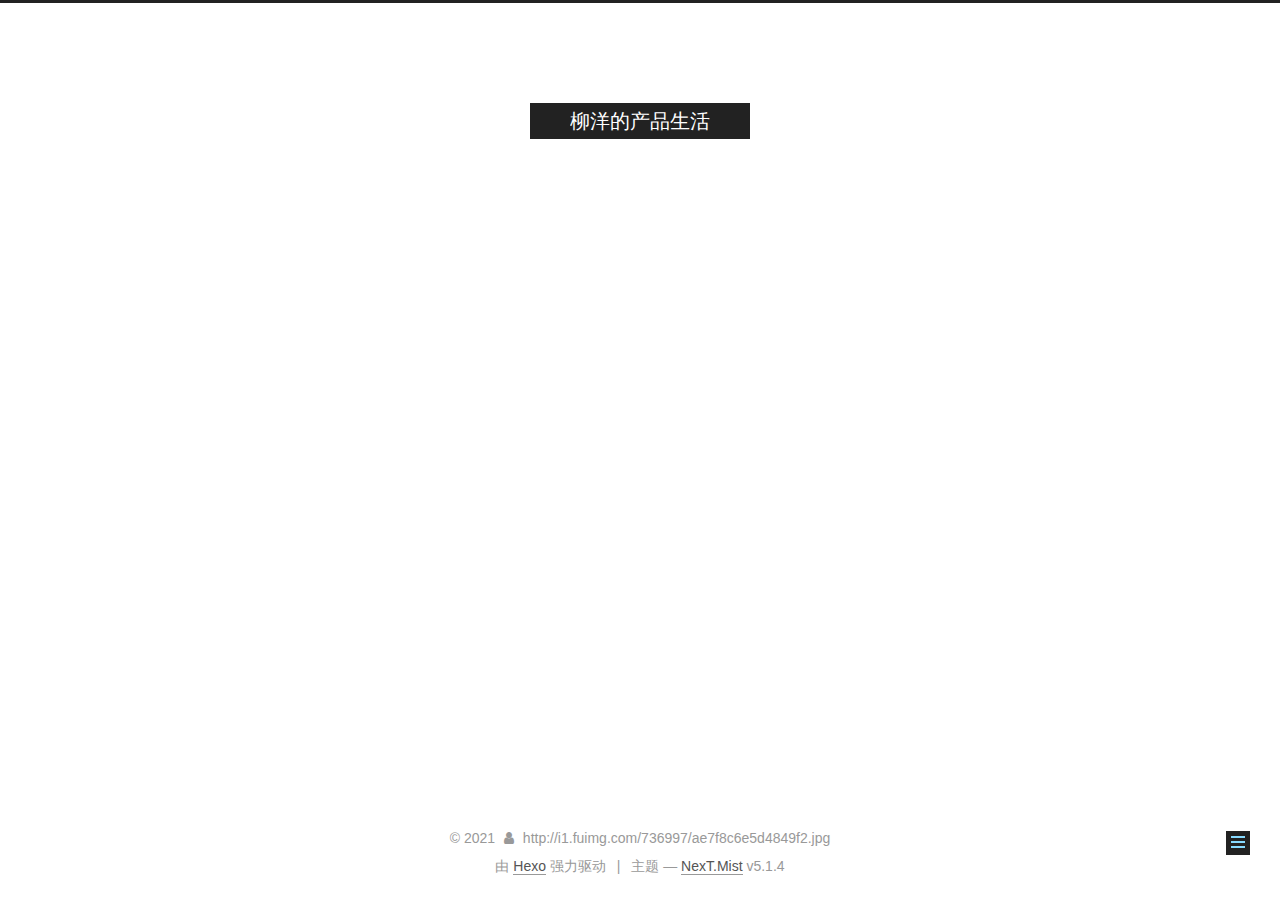
<file: 2021/04/29/首页/index.html>
<!DOCTYPE html>



  


<html class="theme-next mist use-motion" lang="zh-Hans">
<head>
  <meta charset="UTF-8"/>
<meta http-equiv="X-UA-Compatible" content="IE=edge" />
<meta name="viewport" content="width=device-width, initial-scale=1, maximum-scale=1"/>
<meta name="theme-color" content="#222">









<meta http-equiv="Cache-Control" content="no-transform" />
<meta http-equiv="Cache-Control" content="no-siteapp" />
















  
  
  <link href="/lib/fancybox/source/jquery.fancybox.css?v=2.1.5" rel="stylesheet" type="text/css" />







<link href="/lib/font-awesome/css/font-awesome.min.css?v=4.6.2" rel="stylesheet" type="text/css" />

<link href="/css/main.css?v=5.1.4" rel="stylesheet" type="text/css" />


  <link rel="apple-touch-icon" sizes="180x180" href="/images/apple-touch-icon-next.png?v=5.1.4">


  <link rel="icon" type="image/png" sizes="32x32" href="/images/favicon-32x32-next.png?v=5.1.4">


  <link rel="icon" type="image/png" sizes="16x16" href="/images/favicon-16x16-next.png?v=5.1.4">


  <link rel="mask-icon" href="/images/logo.svg?v=5.1.4" color="#222">





  <meta name="keywords" content="Hexo, NexT" />










<meta name="description" content="这里介绍我的产品生活">
<meta property="og:type" content="article">
<meta property="og:title" content="首页">
<meta property="og:url" content="http://example.com/2021/04/29/%E9%A6%96%E9%A1%B5/index.html">
<meta property="og:site_name" content="柳洋的产品生活">
<meta property="og:description" content="这里介绍我的产品生活">
<meta property="og:locale">
<meta property="article:published_time" content="2021-04-29T12:25:09.000Z">
<meta property="article:modified_time" content="2021-04-29T12:25:09.457Z">
<meta property="article:author" content="http:&#x2F;&#x2F;i1.fuimg.com&#x2F;736997&#x2F;ae7f8c6e5d4849f2.jpg">
<meta name="twitter:card" content="summary">



<script type="text/javascript" id="hexo.configurations">
  var NexT = window.NexT || {};
  var CONFIG = {
    root: '',
    scheme: 'Mist',
    version: '5.1.4',
    sidebar: {"position":"left","display":"post","offset":12,"b2t":false,"scrollpercent":false,"onmobile":false},
    fancybox: true,
    tabs: true,
    motion: {"enable":true,"async":false,"transition":{"post_block":"fadeIn","post_header":"slideDownIn","post_body":"slideDownIn","coll_header":"slideLeftIn","sidebar":"slideUpIn"}},
    duoshuo: {
      userId: '0',
      author: '博主'
    },
    algolia: {
      applicationID: '',
      apiKey: '',
      indexName: '',
      hits: {"per_page":10},
      labels: {"input_placeholder":"Search for Posts","hits_empty":"We didn't find any results for the search: ${query}","hits_stats":"${hits} results found in ${time} ms"}
    }
  };
</script>



  <link rel="canonical" href="http://example.com/2021/04/29/首页/"/>





  <title>首页 | 柳洋的产品生活</title>
  








<meta name="generator" content="Hexo 5.4.0"></head>

<body itemscope itemtype="http://schema.org/WebPage" lang="zh-Hans">

  
  
    
  

  <div class="container sidebar-position-left page-post-detail">
    <div class="headband"></div>

    <header id="header" class="header" itemscope itemtype="http://schema.org/WPHeader">
      <div class="header-inner"><div class="site-brand-wrapper">
  <div class="site-meta ">
    

    <div class="custom-logo-site-title">
      <a href="/"  class="brand" rel="start">
        <span class="logo-line-before"><i></i></span>
        <span class="site-title">柳洋的产品生活</span>
        <span class="logo-line-after"><i></i></span>
      </a>
    </div>
      
        <p class="site-subtitle">一位学工业设计的产品信任</p>
      
  </div>

  <div class="site-nav-toggle">
    <button>
      <span class="btn-bar"></span>
      <span class="btn-bar"></span>
      <span class="btn-bar"></span>
    </button>
  </div>
</div>

<nav class="site-nav">
  

  
    <ul id="menu" class="menu">
      
        
        <li class="menu-item menu-item-home">
          <a href="/%20" rel="section">
            
              <i class="menu-item-icon fa fa-fw fa-home"></i> <br />
            
            首页
          </a>
        </li>
      
        
        <li class="menu-item menu-item-archives">
          <a href="/archives/%20" rel="section">
            
              <i class="menu-item-icon fa fa-fw fa-archive"></i> <br />
            
            归档
          </a>
        </li>
      

      
    </ul>
  

  
</nav>



 </div>
    </header>

    <main id="main" class="main">
      <div class="main-inner">
        <div class="content-wrap">
          <div id="content" class="content">
            

  <div id="posts" class="posts-expand">
    

  

  
  
  

  <article class="post post-type-normal" itemscope itemtype="http://schema.org/Article">
  
  
  
  <div class="post-block">
    <link itemprop="mainEntityOfPage" href="http://example.com/2021/04/29/%E9%A6%96%E9%A1%B5/">

    <span hidden itemprop="author" itemscope itemtype="http://schema.org/Person">
      <meta itemprop="name" content="">
      <meta itemprop="description" content="">
      <meta itemprop="image" content="/images/avatar.gif">
    </span>

    <span hidden itemprop="publisher" itemscope itemtype="http://schema.org/Organization">
      <meta itemprop="name" content="柳洋的产品生活">
    </span>

    
      <header class="post-header">

        
        
          <h1 class="post-title" itemprop="name headline">首页</h1>
        

        <div class="post-meta">
          <span class="post-time">
            
              <span class="post-meta-item-icon">
                <i class="fa fa-calendar-o"></i>
              </span>
              
                <span class="post-meta-item-text">发表于</span>
              
              <time title="创建于" itemprop="dateCreated datePublished" datetime="2021-04-29T20:25:09+08:00">
                2021-04-29
              </time>
            

            

            
          </span>

          

          
            
          

          
          

          

          

          

        </div>
      </header>
    

    
    
    
    <div class="post-body" itemprop="articleBody">

      
      

      
        
      
    </div>
    
    
    

    

    

    

    <footer class="post-footer">
      

      
      
      

      
        <div class="post-nav">
          <div class="post-nav-next post-nav-item">
            
              <a href="/2021/04/29/%E6%88%91%E7%9A%84%E7%AC%AC%E4%B8%80%E7%AF%87%E6%96%87%E7%AB%A0/" rel="next" title="我的第一篇文章">
                <i class="fa fa-chevron-left"></i> 我的第一篇文章
              </a>
            
          </div>

          <span class="post-nav-divider"></span>

          <div class="post-nav-prev post-nav-item">
            
          </div>
        </div>
      

      
      
    </footer>
  </div>
  
  
  
  </article>



    <div class="post-spread">
      
    </div>
  </div>


          </div>
          


          

  



        </div>
        
          
  
  <div class="sidebar-toggle">
    <div class="sidebar-toggle-line-wrap">
      <span class="sidebar-toggle-line sidebar-toggle-line-first"></span>
      <span class="sidebar-toggle-line sidebar-toggle-line-middle"></span>
      <span class="sidebar-toggle-line sidebar-toggle-line-last"></span>
    </div>
  </div>

  <aside id="sidebar" class="sidebar">
    
    <div class="sidebar-inner">

      

      

      <section class="site-overview-wrap sidebar-panel sidebar-panel-active">
        <div class="site-overview">
          <div class="site-author motion-element" itemprop="author" itemscope itemtype="http://schema.org/Person">
            
              <p class="site-author-name" itemprop="name"></p>
              <p class="site-description motion-element" itemprop="description"></p>
          </div>

          <nav class="site-state motion-element">

            
              <div class="site-state-item site-state-posts">
              
                <a href="/archives/%20%7C%7C%20archive">
              
                  <span class="site-state-item-count">2</span>
                  <span class="site-state-item-name">日志</span>
                </a>
              </div>
            

            

            

          </nav>

          

          
            <div class="links-of-author motion-element">
                
                  <span class="links-of-author-item">
                    <a href="lydesign16@163.com" target="_blank" title="E-Mail">
                      
                        <i class="fa fa-fw fa-envelope"></i>E-Mail</a>
                  </span>
                
                  <span class="links-of-author-item">
                    <a href="qifengle9763000" target="_blank" title="WeChat">
                      
                        <i class="fa fa-fw fa-WeChat"></i>WeChat</a>
                  </span>
                
                  <span class="links-of-author-item">
                    <a href="17601239036" target="_blank" title="Phone">
                      
                        <i class="fa fa-fw fa-phone"></i>Phone</a>
                  </span>
                
            </div>
          

          
          

          
          

          

        </div>
      </section>

      

      

    </div>
  </aside>


        
      </div>
    </main>

    <footer id="footer" class="footer">
      <div class="footer-inner">
        <div class="copyright">&copy; <span itemprop="copyrightYear">2021</span>
  <span class="with-love">
    <i class="fa fa-user"></i>
  </span>
  <span class="author" itemprop="copyrightHolder">http://i1.fuimg.com/736997/ae7f8c6e5d4849f2.jpg</span>

  
</div>


  <div class="powered-by">由 <a class="theme-link" target="_blank" href="https://hexo.io">Hexo</a> 强力驱动</div>



  <span class="post-meta-divider">|</span>



  <div class="theme-info">主题 &mdash; <a class="theme-link" target="_blank" href="https://github.com/iissnan/hexo-theme-next">NexT.Mist</a> v5.1.4</div>




        







        
      </div>
    </footer>

    
      <div class="back-to-top">
        <i class="fa fa-arrow-up"></i>
        
      </div>
    

    

  </div>

  

<script type="text/javascript">
  if (Object.prototype.toString.call(window.Promise) !== '[object Function]') {
    window.Promise = null;
  }
</script>









  












  
  
    <script type="text/javascript" src="/lib/jquery/index.js?v=2.1.3"></script>
  

  
  
    <script type="text/javascript" src="/lib/fastclick/lib/fastclick.min.js?v=1.0.6"></script>
  

  
  
    <script type="text/javascript" src="/lib/jquery_lazyload/jquery.lazyload.js?v=1.9.7"></script>
  

  
  
    <script type="text/javascript" src="/lib/velocity/velocity.min.js?v=1.2.1"></script>
  

  
  
    <script type="text/javascript" src="/lib/velocity/velocity.ui.min.js?v=1.2.1"></script>
  

  
  
    <script type="text/javascript" src="/lib/fancybox/source/jquery.fancybox.pack.js?v=2.1.5"></script>
  


  


  <script type="text/javascript" src="/js/src/utils.js?v=5.1.4"></script>

  <script type="text/javascript" src="/js/src/motion.js?v=5.1.4"></script>



  
  

  
  <script type="text/javascript" src="/js/src/scrollspy.js?v=5.1.4"></script>
<script type="text/javascript" src="/js/src/post-details.js?v=5.1.4"></script>



  


  <script type="text/javascript" src="/js/src/bootstrap.js?v=5.1.4"></script>



  


  




	





  





  












  





  

  

  

  
  

  

  

  

</body>
</html>
</file>
<file: css/main.css>
/* normalize.css v3.0.2 | MIT License | git.io/normalize */
html {
  font-family: sans-serif; /* 1 */
  -ms-text-size-adjust: 100%; /* 2 */
  -webkit-text-size-adjust: 100%; /* 2 */
}
body {
  margin: 0;
}
article,
aside,
details,
figcaption,
figure,
footer,
header,
hgroup,
main,
menu,
nav,
section,
summary {
  display: block;
}
audio,
canvas,
progress,
video {
  display: inline-block; /* 1 */
  vertical-align: baseline; /* 2 */
}
audio:not([controls]) {
  display: none;
  height: 0;
}
[hidden],
template {
  display: none;
}
a {
  background-color: transparent;
}
a:active,
a:hover {
  outline: 0;
}
abbr[title] {
  border-bottom: 1px dotted;
}
b,
strong {
  font-weight: bold;
}
dfn {
  font-style: italic;
}
h1 {
  font-size: 2em;
  margin: 0.67em 0;
}
mark {
  background: #ff0;
  color: #000;
}
small {
  font-size: 80%;
}
sub,
sup {
  font-size: 75%;
  line-height: 0;
  position: relative;
  vertical-align: baseline;
}
sup {
  top: -0.5em;
}
sub {
  bottom: -0.25em;
}
img {
  border: 0;
}
svg:not(:root) {
  overflow: hidden;
}
figure {
  margin: 1em 40px;
}
hr {
  -moz-box-sizing: content-box;
  box-sizing: content-box;
  height: 0;
}
pre {
  overflow: auto;
}
code,
kbd,
pre,
samp {
  font-family: monospace, monospace;
  font-size: 1em;
}
button,
input,
optgroup,
select,
textarea {
  color: inherit; /* 1 */
  font: inherit; /* 2 */
  margin: 0; /* 3 */
}
button {
  overflow: visible;
}
button,
select {
  text-transform: none;
}
button,
html input[type="button"],
input[type="reset"],
input[type="submit"] {
  -webkit-appearance: button; /* 2 */
  cursor: pointer; /* 3 */
}
button[disabled],
html input[disabled] {
  cursor: default;
}
button::-moz-focus-inner,
input::-moz-focus-inner {
  border: 0;
  padding: 0;
}
input {
  line-height: normal;
}
input[type="checkbox"],
input[type="radio"] {
  box-sizing: border-box; /* 1 */
  padding: 0; /* 2 */
}
input[type="number"]::-webkit-inner-spin-button,
input[type="number"]::-webkit-outer-spin-button {
  height: auto;
}
input[type="search"] {
  -webkit-appearance: textfield; /* 1 */
  -moz-box-sizing: content-box;
  -webkit-box-sizing: content-box; /* 2 */
  box-sizing: content-box;
}
input[type="search"]::-webkit-search-cancel-button,
input[type="search"]::-webkit-search-decoration {
  -webkit-appearance: none;
}
fieldset {
  border: 1px solid #c0c0c0;
  margin: 0 2px;
  padding: 0.35em 0.625em 0.75em;
}
legend {
  border: 0; /* 1 */
  padding: 0; /* 2 */
}
textarea {
  overflow: auto;
}
optgroup {
  font-weight: bold;
}
table {
  border-collapse: collapse;
  border-spacing: 0;
}
td,
th {
  padding: 0;
}
::selection {
  background: #262a30;
  color: #fff;
}
body {
  position: relative;
  font-family: 'Lato', "PingFang SC", "Microsoft YaHei", sans-serif;
  font-size: 14px;
  line-height: 2;
  color: #555;
  background: #fff;
}
@media (max-width: 767px) {
  body {
    padding-right: 0 !important;
  }
}
@media (min-width: 768px) and (max-width: 991px) {
  body {
    padding-right: 0 !important;
  }
}
@media (min-width: 1600px) {
  body {
    font-size: 16px;
  }
}
h1,
h2,
h3,
h4,
h5,
h6 {
  margin: 0;
  padding: 0;
  font-weight: bold;
  line-height: 1.5;
  font-family: 'Lato', "PingFang SC", "Microsoft YaHei", sans-serif;
}
h2,
h3,
h4,
h5,
h6 {
  margin: 20px 0 15px;
}
h1 {
  font-size: 22px;
}
@media (max-width: 767px) {
  h1 {
    font-size: 18px;
  }
}
h2 {
  font-size: 20px;
}
@media (max-width: 767px) {
  h2 {
    font-size: 16px;
  }
}
h3 {
  font-size: 18px;
}
@media (max-width: 767px) {
  h3 {
    font-size: 14px;
  }
}
h4 {
  font-size: 16px;
}
@media (max-width: 767px) {
  h4 {
    font-size: 12px;
  }
}
h5 {
  font-size: 14px;
}
@media (max-width: 767px) {
  h5 {
    font-size: 10px;
  }
}
h6 {
  font-size: 12px;
}
@media (max-width: 767px) {
  h6 {
    font-size: 8px;
  }
}
p {
  margin: 0 0 20px 0;
}
a {
  color: #555;
  text-decoration: none;
  outline: none;
  border-bottom: 1px solid #999;
  word-wrap: break-word;
}
a:hover {
  color: #222;
  border-bottom-color: #222;
}
blockquote {
  margin: 0;
  padding: 0;
}
img {
  display: block;
  margin: auto;
  max-width: 100%;
  height: auto;
}
hr {
  margin: 40px 0;
  height: 3px;
  border: none;
  background-color: #ddd;
  background-image: repeating-linear-gradient(-45deg, #fff, #fff 4px, transparent 4px, transparent 8px);
}
blockquote {
  padding: 0 15px;
  color: #666;
  border-left: 4px solid #ddd;
}
blockquote cite::before {
  content: "-";
  padding: 0 5px;
}
dt {
  font-weight: 700;
}
dd {
  margin: 0;
  padding: 0;
}
kbd {
  border: 1px solid #ccc;
  border-radius: 0.2em;
  box-shadow: 0.1em 0.1em 0.2em rgba(0,0,0,0.1);
  background-color: #f9f9f9;
  font-family: inherit;
  background-image: -webkit-linear-gradient(top, #eee, #fff, #eee);
  padding: 0.1em 0.3em;
  white-space: nowrap;
}
.text-left {
  text-align: left;
}
.text-center {
  text-align: center;
}
.text-right {
  text-align: right;
}
.text-justify {
  text-align: justify;
}
.text-nowrap {
  white-space: nowrap;
}
.text-lowercase {
  text-transform: lowercase;
}
.text-uppercase {
  text-transform: uppercase;
}
.text-capitalize {
  text-transform: capitalize;
}
.center-block {
  display: block;
  margin-left: auto;
  margin-right: auto;
}
.clearfix:before,
.clearfix:after {
  content: " ";
  display: table;
}
.clearfix:after {
  clear: both;
}
.pullquote {
  width: 45%;
}
.pullquote.left {
  float: left;
  margin-left: 5px;
  margin-right: 10px;
}
.pullquote.right {
  float: right;
  margin-left: 10px;
  margin-right: 5px;
}
.affix.affix.affix {
  position: fixed;
}
.translation {
  margin-top: -20px;
  font-size: 14px;
  color: #999;
}
.scrollbar-measure {
  width: 100px;
  height: 100px;
  overflow: scroll;
  position: absolute;
  top: -9999px;
}
.use-motion .motion-element {
  opacity: 0;
}
table {
  margin: 20px 0;
  width: 100%;
  border-collapse: collapse;
  border-spacing: 0;
  border: 1px solid #ddd;
  font-size: 14px;
  table-layout: fixed;
  word-wrap: break-all;
}
table>tbody>tr:nth-of-type(odd) {
  background-color: #f9f9f9;
}
table>tbody>tr:hover {
  background-color: #f5f5f5;
}
caption,
th,
td {
  padding: 8px;
  text-align: left;
  vertical-align: middle;
  font-weight: normal;
}
th,
td {
  border-bottom: 3px solid #ddd;
  border-right: 1px solid #eee;
}
th {
  padding-bottom: 10px;
  font-weight: 700;
}
td {
  border-bottom-width: 1px;
}
html,
body {
  height: 100%;
}
.container {
  position: relative;
  min-height: 100%;
}
.header-inner {
  margin: 0 auto;
  padding: 100px 0 70px;
  width: 700px;
}
@media (min-width: 1600px) {
  .container .header-inner {
    width: 900px;
  }
}
.main {
  padding-bottom: 150px;
}
.main-inner {
  margin: 0 auto;
  width: 700px;
}
@media (min-width: 1600px) {
  .container .main-inner {
    width: 900px;
  }
}
.footer {
  position: absolute;
  left: 0;
  bottom: 0;
  width: 100%;
  min-height: 50px;
}
.footer-inner {
  box-sizing: border-box;
  margin: 20px auto;
  width: 700px;
}
@media (min-width: 1600px) {
  .container .footer-inner {
    width: 900px;
  }
}
pre,
.highlight {
  overflow: auto;
  margin: 20px 0;
  padding: 0;
  font-size: 13px;
  color: #4d4d4c;
  background: #f7f7f7;
  line-height: 1.6;
}
pre,
code {
  font-family: consolas, Menlo, "PingFang SC", "Microsoft YaHei", monospace;
}
code {
  padding: 2px 4px;
  word-wrap: break-word;
  color: #555;
  background: #eee;
  border-radius: 3px;
  font-size: 13px;
}
pre {
  padding: 10px;
}
pre code {
  padding: 0;
  color: #4d4d4c;
  background: none;
  text-shadow: none;
}
.highlight {
  border-radius: 1px;
}
.highlight pre {
  border: none;
  margin: 0;
  padding: 10px 0;
}
.highlight table {
  margin: 0;
  width: auto;
  border: none;
}
.highlight td {
  border: none;
  padding: 0;
}
.highlight figcaption {
  font-size: 1em;
  color: #4d4d4c;
  line-height: 1em;
  margin-bottom: 1em;
}
.highlight figcaption:before,
.highlight figcaption:after {
  content: " ";
  display: table;
}
.highlight figcaption:after {
  clear: both;
}
.highlight figcaption a {
  float: right;
  color: #4d4d4c;
}
.highlight figcaption a:hover {
  border-bottom-color: #4d4d4c;
}
.highlight .gutter pre {
  padding-left: 10px;
  padding-right: 10px;
  color: #869194;
  text-align: right;
  background-color: #eff2f3;
}
.highlight .code pre {
  width: 100%;
  padding-left: 10px;
  padding-right: 10px;
  background-color: #f7f7f7;
}
.highlight .line {
  height: 20px;
}
.gutter {
  -webkit-user-select: none;
  -moz-user-select: none;
  -ms-user-select: none;
  user-select: none;
}
.gist table {
  width: auto;
}
.gist table td {
  border: none;
}
pre .deletion {
  background: #fdd;
}
pre .addition {
  background: #dfd;
}
pre .meta {
  color: #8959a8;
}
pre .comment {
  color: #8e908c;
}
pre .variable,
pre .attribute,
pre .tag,
pre .regexp,
pre .ruby .constant,
pre .xml .tag .title,
pre .xml .pi,
pre .xml .doctype,
pre .html .doctype,
pre .css .id,
pre .css .class,
pre .css .pseudo {
  color: #c82829;
}
pre .number,
pre .preprocessor,
pre .built_in,
pre .literal,
pre .params,
pre .constant,
pre .command {
  color: #f5871f;
}
pre .ruby .class .title,
pre .css .rules .attribute,
pre .string,
pre .value,
pre .inheritance,
pre .header,
pre .ruby .symbol,
pre .xml .cdata,
pre .special,
pre .number,
pre .formula {
  color: #718c00;
}
pre .title,
pre .css .hexcolor {
  color: #3e999f;
}
pre .function,
pre .python .decorator,
pre .python .title,
pre .ruby .function .title,
pre .ruby .title .keyword,
pre .perl .sub,
pre .javascript .title,
pre .coffeescript .title {
  color: #4271ae;
}
pre .keyword,
pre .javascript .function {
  color: #8959a8;
}
.full-image.full-image.full-image.full-image {
  border: none;
  max-width: 100%;
  width: auto;
  margin: 20px auto 25px;
}
@media (min-width: 992px) {
  .full-image.full-image.full-image.full-image {
    max-width: none;
    width: 110%;
    margin: 25px -5%;
  }
}
.blockquote-center,
.page-home .post-type-quote blockquote,
.page-post-detail .post-type-quote blockquote {
  position: relative;
  margin: 40px 0;
  padding: 0;
  border-left: none;
  text-align: center;
}
.blockquote-center::before,
.page-home .post-type-quote blockquote::before,
.page-post-detail .post-type-quote blockquote::before,
.blockquote-center::after,
.page-home .post-type-quote blockquote::after,
.page-post-detail .post-type-quote blockquote::after {
  position: absolute;
  content: ' ';
  display: block;
  width: 100%;
  height: 24px;
  opacity: 0.2;
  background-repeat: no-repeat;
  background-position: 0 -6px;
  background-size: 22px 22px;
}
.blockquote-center::before,
.page-home .post-type-quote blockquote::before,
.page-post-detail .post-type-quote blockquote::before {
  top: -20px;
  background-image: url("../images/quote-l.svg");
  border-top: 1px solid #ccc;
}
.blockquote-center::after,
.page-home .post-type-quote blockquote::after,
.page-post-detail .post-type-quote blockquote::after {
  bottom: -20px;
  background-image: url("../images/quote-r.svg");
  border-bottom: 1px solid #ccc;
  background-position: 100% 8px;
}
.blockquote-center p,
.page-home .post-type-quote blockquote p,
.page-post-detail .post-type-quote blockquote p,
.blockquote-center div,
.page-home .post-type-quote blockquote div,
.page-post-detail .post-type-quote blockquote div {
  text-align: center;
}
.post .post-body .group-picture img {
  box-sizing: border-box;
  padding: 0 3px;
  border: none;
}
.post .group-picture-row {
  overflow: hidden;
  margin-top: 6px;
}
.post .group-picture-row:first-child {
  margin-top: 0;
}
.post .group-picture-column {
  float: left;
}
.page-post-detail .post-body .group-picture-column {
  float: none;
  margin-top: 10px;
  width: auto !important;
}
.page-post-detail .post-body .group-picture-column img {
  margin: 0 auto;
}
.page-archive .group-picture-container {
  overflow: hidden;
}
.page-archive .group-picture-row {
  float: left;
}
.page-archive .group-picture-row:first-child {
  margin-top: 6px;
}
.page-archive .group-picture-column {
  max-width: 150px;
  max-height: 150px;
}
.post-body .note {
  position: relative;
  padding: 15px;
  margin-bottom: 20px;
  border: 1px solid #eee;
  border-left-width: 5px;
  border-radius: 3px;
}
.post-body .note h2,
.post-body .note h3,
.post-body .note h4,
.post-body .note h5,
.post-body .note h6 {
  margin-top: 0;
  margin-bottom: 0;
  border-bottom: initial;
  padding-top: 0 !important;
}
.post-body .note p:first-child,
.post-body .note ul:first-child,
.post-body .note ol:first-child,
.post-body .note table:first-child,
.post-body .note pre:first-child,
.post-body .note blockquote:first-child {
  margin-top: 0;
}
.post-body .note p:last-child,
.post-body .note ul:last-child,
.post-body .note ol:last-child,
.post-body .note table:last-child,
.post-body .note pre:last-child,
.post-body .note blockquote:last-child {
  margin-bottom: 0;
}
.post-body .note.default {
  border-left-color: #777;
}
.post-body .note.default h2,
.post-body .note.default h3,
.post-body .note.default h4,
.post-body .note.default h5,
.post-body .note.default h6 {
  color: #777;
}
.post-body .note.primary {
  border-left-color: #6f42c1;
}
.post-body .note.primary h2,
.post-body .note.primary h3,
.post-body .note.primary h4,
.post-body .note.primary h5,
.post-body .note.primary h6 {
  color: #6f42c1;
}
.post-body .note.info {
  border-left-color: #428bca;
}
.post-body .note.info h2,
.post-body .note.info h3,
.post-body .note.info h4,
.post-body .note.info h5,
.post-body .note.info h6 {
  color: #428bca;
}
.post-body .note.success {
  border-left-color: #5cb85c;
}
.post-body .note.success h2,
.post-body .note.success h3,
.post-body .note.success h4,
.post-body .note.success h5,
.post-body .note.success h6 {
  color: #5cb85c;
}
.post-body .note.warning {
  border-left-color: #f0ad4e;
}
.post-body .note.warning h2,
.post-body .note.warning h3,
.post-body .note.warning h4,
.post-body .note.warning h5,
.post-body .note.warning h6 {
  color: #f0ad4e;
}
.post-body .note.danger {
  border-left-color: #d9534f;
}
.post-body .note.danger h2,
.post-body .note.danger h3,
.post-body .note.danger h4,
.post-body .note.danger h5,
.post-body .note.danger h6 {
  color: #d9534f;
}
.post-body .label {
  display: inline;
  padding: 0 2px;
  white-space: nowrap;
}
.post-body .label.default {
  background-color: #f0f0f0;
}
.post-body .label.primary {
  background-color: #efe6f7;
}
.post-body .label.info {
  background-color: #e5f2f8;
}
.post-body .label.success {
  background-color: #e7f4e9;
}
.post-body .label.warning {
  background-color: #fcf6e1;
}
.post-body .label.danger {
  background-color: #fae8eb;
}
.post-body .tabs {
  position: relative;
  display: block;
  margin-bottom: 20px;
  padding-top: 10px;
}
.post-body .tabs ul.nav-tabs {
  margin: 0;
  padding: 0;
  display: flex;
  margin-bottom: -1px;
}
@media (max-width: 413px) {
  .post-body .tabs ul.nav-tabs {
    display: block;
    margin-bottom: 5px;
  }
}
.post-body .tabs ul.nav-tabs li.tab {
  list-style-type: none !important;
  margin: 0 0.25em 0 0;
  border-top: 3px solid transparent;
  border-left: 1px solid transparent;
  border-right: 1px solid transparent;
}
@media (max-width: 413px) {
  .post-body .tabs ul.nav-tabs li.tab {
    margin: initial;
    border-top: 1px solid transparent;
    border-left: 3px solid transparent;
    border-right: 1px solid transparent;
    border-bottom: 1px solid transparent;
  }
}
.post-body .tabs ul.nav-tabs li.tab a {
  outline: 0;
  border-bottom: initial;
  display: block;
  line-height: 1.8em;
  padding: 0.25em 0.75em;
  transition-duration: 0.2s;
  transition-timing-function: ease-out;
  transition-delay: 0s;
}
.post-body .tabs ul.nav-tabs li.tab a i {
  width: 1.285714285714286em;
}
.post-body .tabs ul.nav-tabs li.tab.active {
  border-top: 3px solid #fc6423;
  border-left: 1px solid #ddd;
  border-right: 1px solid #ddd;
  background-color: #fff;
}
@media (max-width: 413px) {
  .post-body .tabs ul.nav-tabs li.tab.active {
    border-top: 1px solid #ddd;
    border-left: 3px solid #fc6423;
    border-right: 1px solid #ddd;
    border-bottom: 1px solid #ddd;
  }
}
.post-body .tabs ul.nav-tabs li.tab.active a {
  cursor: default;
  color: #555;
}
.post-body .tabs .tab-content {
  background-color: #fff;
}
.post-body .tabs .tab-content .tab-pane {
  border: 1px solid #ddd;
  padding: 20px 20px 0 20px;
}
.post-body .tabs .tab-content .tab-pane:not(.active) {
  display: none !important;
}
.post-body .tabs .tab-content .tab-pane.active {
  display: block !important;
}
.btn {
  display: inline-block;
  padding: 0 20px;
  font-size: 14px;
  color: #fff;
  background: #222;
  border: 2px solid #222;
  text-decoration: none;
  border-radius: 0;
  transition-property: background-color;
  transition-duration: 0.2s;
  transition-timing-function: ease-in-out;
  transition-delay: 0s;
  line-height: 2;
}
.btn:hover {
  border-color: #222;
  color: #222;
  background: #fff;
}
.btn +.btn {
  margin: 0 0 8px 8px;
}
.btn .fa-fw {
  width: 1.285714285714286em;
  text-align: left;
}
.btn-bar {
  display: block;
  width: 22px;
  height: 2px;
  background: #555;
  border-radius: 1px;
}
.btn-bar+.btn-bar {
  margin-top: 4px;
}
.pagination {
  margin: 120px 0 40px;
  text-align: center;
  border-top: 1px solid #eee;
}
.page-number-basic,
.pagination .prev,
.pagination .next,
.pagination .page-number,
.pagination .space {
  display: inline-block;
  position: relative;
  top: -1px;
  margin: 0 10px;
  padding: 0 11px;
}
@media (max-width: 767px) {
  .page-number-basic,
  .pagination .prev,
  .pagination .next,
  .pagination .page-number,
  .pagination .space {
    margin: 0 5px;
  }
}
.pagination .prev,
.pagination .next,
.pagination .page-number {
  border-bottom: 0;
  border-top: 1px solid #eee;
  transition-property: border-color;
  transition-duration: 0.2s;
  transition-timing-function: ease-in-out;
  transition-delay: 0s;
}
.pagination .prev:hover,
.pagination .next:hover,
.pagination .page-number:hover {
  border-top-color: #222;
}
.pagination .space {
  padding: 0;
  margin: 0;
}
.pagination .prev {
  margin-left: 0;
}
.pagination .next {
  margin-right: 0;
}
.pagination .page-number.current {
  color: #fff;
  background: #ccc;
  border-top-color: #ccc;
}
@media (max-width: 767px) {
  .pagination {
    border-top: none;
  }
  .pagination .prev,
  .pagination .next,
  .pagination .page-number {
    margin-bottom: 10px;
    border-top: 0;
    border-bottom: 1px solid #eee;
    padding: 0 10px;
  }
  .pagination .prev:hover,
  .pagination .next:hover,
  .pagination .page-number:hover {
    border-bottom-color: #222;
  }
}
.comments {
  margin: 60px 20px 0;
}
.tag-cloud {
  text-align: center;
}
.tag-cloud a {
  display: inline-block;
  margin: 10px;
}
.back-to-top {
  box-sizing: border-box;
  position: fixed;
  bottom: -100px;
  right: 30px;
  z-index: 1050;
  padding: 0 6px;
  width: 24px;
  background: #222;
  font-size: 12px;
  opacity: 1;
  color: #fff;
  cursor: pointer;
  text-align: center;
  -webkit-transform: translateZ(0);
  transition-property: bottom;
  transition-duration: 0.2s;
  transition-timing-function: ease-in-out;
  transition-delay: 0s;
}
@media (min-width: 768px) and (max-width: 991px) {
  .back-to-top {
    display: none !important;
  }
}
@media (max-width: 767px) {
  .back-to-top {
    display: none !important;
  }
}
.back-to-top.back-to-top-on {
  bottom: 19px;
}
.header {
  background: transparent;
}
.header-inner {
  position: relative;
}
.headband {
  height: 3px;
  background: #222;
}
.site-meta {
  margin: 0;
  text-align: center;
}
@media (max-width: 767px) {
  .site-meta {
    text-align: center;
  }
}
.brand {
  position: relative;
  display: inline-block;
  padding: 0 40px;
  color: #fff;
  background: #222;
  border-bottom: none;
}
.brand:hover {
  color: #fff;
}
.logo {
  display: inline-block;
  margin-right: 5px;
  line-height: 36px;
  vertical-align: top;
}
.site-title {
  display: inline-block;
  vertical-align: top;
  line-height: 36px;
  font-size: 20px;
  font-weight: normal;
  font-family: 'Lato', "PingFang SC", "Microsoft YaHei", sans-serif;
}
.site-subtitle {
  margin-top: 10px;
  font-size: 13px;
  color: #999;
}
.use-motion .brand {
  opacity: 0;
}
.use-motion .logo,
.use-motion .site-title,
.use-motion .site-subtitle {
  opacity: 0;
  position: relative;
  top: -10px;
}
.site-nav-toggle {
  display: none;
  position: absolute;
  top: 10px;
  left: 10px;
}
@media (max-width: 767px) {
  .site-nav-toggle {
    display: block;
  }
}
.site-nav-toggle button {
  margin-top: 2px;
  padding: 9px 10px;
  background: transparent;
  border: none;
}
@media (max-width: 767px) {
  .site-nav {
    display: none;
    margin: 0 -10px;
    padding: 0 10px;
    clear: both;
    border-top: 1px solid #ddd;
  }
}
@media (min-width: 768px) and (max-width: 991px) {
  .site-nav {
    display: block !important;
  }
}
@media (min-width: 992px) {
  .site-nav {
    display: block !important;
  }
}
.menu {
  margin-top: 20px;
  padding-left: 0;
  text-align: center;
}
.menu .menu-item {
  display: inline-block;
  margin: 0 10px;
  list-style: none;
}
@media screen and (max-width: 767px) {
  .menu .menu-item {
    margin-top: 10px;
  }
}
.menu .menu-item a {
  display: block;
  font-size: 13px;
  line-height: inherit;
  border-bottom: 1px solid transparent;
  transition-property: border-color;
  transition-duration: 0.2s;
  transition-timing-function: ease-in-out;
  transition-delay: 0s;
}
.menu .menu-item a:hover {
  border-bottom-color: #222;
}
.menu .menu-item .fa {
  margin-right: 5px;
}
.use-motion .menu-item {
  opacity: 0;
}
.post-body {
  font-family: 'Lato', "PingFang SC", "Microsoft YaHei", sans-serif;
}
@media (max-width: 767px) {
  .post-body {
    word-break: break-word;
  }
}
.post-body .fancybox img {
  display: block !important;
  margin: 0 auto;
  cursor: pointer;
  cursor: zoom-in;
  cursor: -webkit-zoom-in;
}
.post-body .image-caption,
.post-body .figure .caption {
  margin: -20px auto 15px;
  text-align: center;
  font-size: 14px;
  color: #999;
  font-weight: bold;
  line-height: 1;
}
.post-sticky-flag {
  display: inline-block;
  font-size: 16px;
  -ms-transform: rotate(30deg);
  -webkit-transform: rotate(30deg);
  -moz-transform: rotate(30deg);
  -ms-transform: rotate(30deg);
  -o-transform: rotate(30deg);
  transform: rotate(30deg);
}
.use-motion .post-block,
.use-motion .pagination,
.use-motion .comments {
  opacity: 0;
}
.use-motion .post-header {
  opacity: 0;
}
.use-motion .post-body {
  opacity: 0;
}
.use-motion .collection-title {
  opacity: 0;
}
.posts-expand {
  padding-top: 40px;
}
@media (max-width: 767px) {
  .posts-expand {
    margin: 0 20px;
  }
  .post-body pre .gutter pre {
    padding-right: 10px;
  }
  .post-body .highlight {
    margin-left: 0px;
    margin-right: 0px;
    padding: 0;
  }
  .post-body .highlight .gutter pre {
    padding-right: 10px;
  }
}
@media (min-width: 992px) {
  .posts-expand .post-body {
    text-align: justify;
  }
}
.posts-expand .post-body h2,
.posts-expand .post-body h3,
.posts-expand .post-body h4,
.posts-expand .post-body h5,
.posts-expand .post-body h6 {
  padding-top: 10px;
}
.posts-expand .post-body h2 .header-anchor,
.posts-expand .post-body h3 .header-anchor,
.posts-expand .post-body h4 .header-anchor,
.posts-expand .post-body h5 .header-anchor,
.posts-expand .post-body h6 .header-anchor {
  float: right;
  margin-left: 10px;
  color: #ccc;
  border-bottom-style: none;
  visibility: hidden;
}
.posts-expand .post-body h2 .header-anchor:hover,
.posts-expand .post-body h3 .header-anchor:hover,
.posts-expand .post-body h4 .header-anchor:hover,
.posts-expand .post-body h5 .header-anchor:hover,
.posts-expand .post-body h6 .header-anchor:hover {
  color: inherit;
}
.posts-expand .post-body h2:hover .header-anchor,
.posts-expand .post-body h3:hover .header-anchor,
.posts-expand .post-body h4:hover .header-anchor,
.posts-expand .post-body h5:hover .header-anchor,
.posts-expand .post-body h6:hover .header-anchor {
  visibility: visible;
}
.posts-expand .post-body ul li {
  list-style: circle;
}
.posts-expand .post-body img {
  box-sizing: border-box;
  margin: auto;
  padding: 3px;
  border: 1px solid #ddd;
}
.posts-expand .post-body .fancybox img {
  margin: 0 auto 25px;
}
@media (max-width: 767px) {
  .posts-collapse {
    margin: 0 20px;
  }
  .posts-collapse .post-title,
  .posts-collapse .post-meta {
    display: block;
    width: auto;
    text-align: left;
  }
}
.posts-collapse {
  position: relative;
  z-index: 1010;
  margin-left: 55px;
}
.posts-collapse::after {
  content: " ";
  position: absolute;
  top: 20px;
  left: 0;
  margin-left: -2px;
  width: 4px;
  height: 100%;
  background: #f5f5f5;
  z-index: -1;
}
@media (max-width: 767px) {
  .posts-collapse {
    margin: 0 20px;
  }
}
.posts-collapse .collection-title {
  position: relative;
  margin: 60px 0;
}
.posts-collapse .collection-title h1,
.posts-collapse .collection-title h2 {
  margin-left: 20px;
}
.posts-collapse .collection-title small {
  color: #bbb;
  margin-left: 5px;
}
.posts-collapse .collection-title::before {
  content: " ";
  position: absolute;
  left: 0;
  top: 50%;
  margin-left: -4px;
  margin-top: -4px;
  width: 8px;
  height: 8px;
  background: #bbb;
  border-radius: 50%;
}
.posts-collapse .post {
  margin: 30px 0;
}
.posts-collapse .post-header {
  position: relative;
  transition-duration: 0.2s;
  transition-timing-function: ease-in-out;
  transition-delay: 0s;
  transition-property: border;
  border-bottom: 1px dashed #ccc;
}
.posts-collapse .post-header::before {
  content: " ";
  position: absolute;
  left: 0;
  top: 12px;
  width: 6px;
  height: 6px;
  margin-left: -4px;
  background: #bbb;
  border-radius: 50%;
  border: 1px solid #fff;
  transition-duration: 0.2s;
  transition-timing-function: ease-in-out;
  transition-delay: 0s;
  transition-property: background;
}
.posts-collapse .post-header:hover {
  border-bottom-color: #666;
}
.posts-collapse .post-header:hover::before {
  background: #222;
}
.posts-collapse .post-meta {
  position: absolute;
  font-size: 12px;
  left: 20px;
  top: 5px;
}
.posts-collapse .post-comments-count {
  display: none;
}
.posts-collapse .post-title {
  margin-left: 60px;
  font-size: 16px;
  font-weight: normal;
  line-height: inherit;
}
.posts-collapse .post-title::after {
  margin-left: 3px;
  opacity: 0.6;
}
.posts-collapse .post-title a {
  color: #666;
  border-bottom: none;
}
.page-home .post-type-quote .post-header,
.page-post-detail .post-type-quote .post-header,
.page-home .post-type-quote .post-tags,
.page-post-detail .post-type-quote .post-tags {
  display: none;
}
.posts-expand .post-title {
  text-align: center;
  word-break: break-word;
  font-weight: 400;
}
.posts-expand .post-title-link {
  display: inline-block;
  position: relative;
  color: #555;
  border-bottom: none;
  line-height: 1.2;
  vertical-align: top;
}
.posts-expand .post-title-link::before {
  content: "";
  position: absolute;
  width: 100%;
  height: 2px;
  bottom: 0;
  left: 0;
  background-color: #000;
  visibility: hidden;
  -webkit-transform: scaleX(0);
  -moz-transform: scaleX(0);
  -ms-transform: scaleX(0);
  -o-transform: scaleX(0);
  transform: scaleX(0);
  transition-duration: 0.2s;
  transition-timing-function: ease-in-out;
  transition-delay: 0s;
}
.posts-expand .post-title-link:hover::before {
  visibility: visible;
  -webkit-transform: scaleX(1);
  -moz-transform: scaleX(1);
  -ms-transform: scaleX(1);
  -o-transform: scaleX(1);
  transform: scaleX(1);
}
.posts-expand .post-title-link .fa {
  font-size: 16px;
}
.posts-expand .post-meta {
  margin: 3px 0 60px 0;
  color: #999;
  font-family: 'Lato', "PingFang SC", "Microsoft YaHei", sans-serif;
  font-size: 12px;
  text-align: center;
}
.posts-expand .post-meta .post-category-list {
  display: inline-block;
  margin: 0;
  padding: 3px;
}
.posts-expand .post-meta .post-category-list-link {
  color: #999;
}
.posts-expand .post-meta .post-description {
  font-size: 14px;
  margin-top: 2px;
}
.post-meta-divider {
  margin: 0 0.5em;
}
.post-meta-item-icon {
  margin-right: 3px;
}
@media (min-width: 768px) and (max-width: 991px) {
  .post-meta-item-icon {
    display: inline-block;
  }
}
@media (max-width: 767px) {
  .post-meta-item-icon {
    display: inline-block;
  }
}
@media (min-width: 768px) and (max-width: 991px) {
  .post-meta-item-text {
    display: none;
  }
}
@media (max-width: 767px) {
  .post-meta-item-text {
    display: none;
  }
}
@media (max-width: 767px) {
  .posts-expand .post-comments-count {
    display: none;
  }
}
.post-button {
  margin-top: 40px;
}
.posts-expand .post-tags {
  margin-top: 40px;
  text-align: center;
}
.posts-expand .post-tags a {
  display: inline-block;
  margin-right: 10px;
  font-size: 13px;
}
.post-nav {
  display: table;
  margin-top: 15px;
  width: 100%;
  border-top: 1px solid #eee;
}
.post-nav-divider {
  display: table-cell;
  width: 10%;
}
.post-nav-item {
  display: table-cell;
  padding: 10px 0 0 0;
  width: 45%;
  vertical-align: top;
}
.post-nav-item a {
  position: relative;
  display: block;
  line-height: 25px;
  font-size: 14px;
  color: #555;
  border-bottom: none;
}
.post-nav-item a:hover {
  color: #222;
  border-bottom: none;
}
.post-nav-item a:active {
  top: 2px;
}
.post-nav-item .fa {
  position: absolute;
  top: 8px;
  left: 0;
  font-size: 12px;
}
.post-nav-next a {
  padding-left: 15px;
}
.post-nav-prev {
  text-align: right;
}
.post-nav-prev a {
  padding-right: 15px;
}
.post-nav-prev .fa {
  right: 0;
  left: auto;
}
.posts-expand .post-eof {
  display: block;
  margin: 80px auto 60px;
  width: 8%;
  height: 1px;
  background: #ccc;
  text-align: center;
}
.post:last-child .post-eof.post-eof.post-eof {
  display: none;
}
.post-gallery {
  display: table;
  table-layout: fixed;
  width: 100%;
  border-collapse: separate;
}
.post-gallery-row {
  display: table-row;
}
.post-gallery .post-gallery-img {
  display: table-cell;
  text-align: center;
  vertical-align: middle;
  border: none;
}
.post-gallery .post-gallery-img img {
  max-width: 100%;
  max-height: 100%;
  border: none;
}
.fancybox-close,
.fancybox-close:hover {
  border: none;
}
.rtl.post-body p,
.rtl.post-body a,
.rtl.post-body h1,
.rtl.post-body h2,
.rtl.post-body h3,
.rtl.post-body h4,
.rtl.post-body h5,
.rtl.post-body h6,
.rtl.post-body li,
.rtl.post-body ul,
.rtl.post-body ol {
  direction: rtl;
  font-family: UKIJ Ekran;
}
.rtl.post-title {
  font-family: UKIJ Ekran;
}
.sidebar {
  position: fixed;
  right: 0;
  top: 0;
  bottom: 0;
  width: 0;
  z-index: 1040;
  box-shadow: inset 0 2px 6px #000;
  background: #222;
  -webkit-transform: translateZ(0);
}
.sidebar a {
  color: #999;
  border-bottom-color: #555;
}
.sidebar a:hover {
  color: #eee;
}
@media (min-width: 768px) and (max-width: 991px) {
  .sidebar {
    display: none !important;
  }
}
@media (max-width: 767px) {
  .sidebar {
    display: none !important;
  }
}
.sidebar-inner {
  position: relative;
  padding: 20px 10px;
  color: #999;
  text-align: center;
}
.site-overview-wrap {
  overflow: hidden;
}
.site-overview {
  overflow-y: auto;
  overflow-x: hidden;
}
.sidebar-toggle {
  position: fixed;
  right: 30px;
  bottom: 45px;
  width: 14px;
  height: 14px;
  padding: 5px;
  background: #222;
  line-height: 0;
  z-index: 1050;
  cursor: pointer;
  -webkit-transform: translateZ(0);
}
@media (min-width: 768px) and (max-width: 991px) {
  .sidebar-toggle {
    display: none !important;
  }
}
@media (max-width: 767px) {
  .sidebar-toggle {
    display: none !important;
  }
}
.sidebar-toggle-line {
  position: relative;
  display: inline-block;
  vertical-align: top;
  height: 2px;
  width: 100%;
  background: #fff;
  margin-top: 3px;
}
.sidebar-toggle-line:first-child {
  margin-top: 0;
}
.site-author-image {
  display: block;
  margin: 0 auto;
  padding: 2px;
  max-width: 96px;
  height: auto;
  border: 2px solid #333;
}
.site-author-name {
  margin: 5px 0 0;
  text-align: center;
  color: #f5f5f5;
  font-weight: normal;
}
.site-description {
  margin-top: 5px;
  text-align: center;
  font-size: 14px;
  color: #999;
}
.site-state {
  overflow: hidden;
  line-height: 1.4;
  white-space: nowrap;
  text-align: center;
}
.site-state-item {
  display: inline-block;
  padding: 0 15px;
  border-left: 1px solid #333;
}
.site-state-item:first-child {
  border-left: none;
}
.site-state-item a {
  border-bottom: none;
}
.site-state-item-count {
  display: block;
  text-align: center;
  color: inherit;
  font-weight: 600;
  font-size: 18px;
}
.site-state-item-name {
  font-size: 13px;
  color: inherit;
}
.feed-link {
  margin-top: 20px;
}
.feed-link a {
  display: inline-block;
  padding: 0 15px;
  color: #fc6423;
  border: 1px solid #fc6423;
  border-radius: 4px;
}
.feed-link a i {
  color: #fc6423;
  font-size: 14px;
}
.feed-link a:hover {
  color: #fff;
  background: #fc6423;
}
.feed-link a:hover i {
  color: #fff;
}
.links-of-author {
  margin-top: 20px;
}
.links-of-author a {
  display: inline-block;
  vertical-align: middle;
  margin-right: 10px;
  margin-bottom: 10px;
  border-bottom-color: #555;
  font-size: 13px;
}
.links-of-author a:before {
  display: inline-block;
  vertical-align: middle;
  margin-right: 3px;
  content: " ";
  width: 4px;
  height: 4px;
  border-radius: 50%;
  background: #a4cbff;
}
.links-of-blogroll {
  font-size: 13px;
}
.links-of-blogroll-title {
  margin-top: 20px;
  font-size: 14px;
  font-weight: 600;
}
.links-of-blogroll-list {
  margin: 0;
  padding: 0;
  list-style: none;
}
.links-of-blogroll-item {
  padding: 2px 10px;
}
.links-of-blogroll-item a {
  max-width: 280px;
  box-sizing: border-box;
  display: inline-block;
  overflow: hidden;
  white-space: nowrap;
  text-overflow: ellipsis;
}
.sidebar-nav {
  margin: 0 0 20px;
  padding-left: 0;
}
.sidebar-nav li {
  display: inline-block;
  cursor: pointer;
  border-bottom: 1px solid transparent;
  font-size: 14px;
  color: #555;
}
.sidebar-nav li:hover {
  color: #f5f5f5;
}
.page-post-detail .sidebar-nav-toc {
  padding: 0 5px;
}
.page-post-detail .sidebar-nav-overview {
  margin-left: 10px;
}
.sidebar-nav .sidebar-nav-active {
  color: #87daff;
  border-bottom-color: #87daff;
}
.sidebar-nav .sidebar-nav-active:hover {
  color: #87daff;
}
.sidebar-panel {
  display: none;
}
.sidebar-panel-active {
  display: block;
}
.post-toc-empty {
  font-size: 14px;
  color: #666;
}
.post-toc-wrap {
  overflow: hidden;
}
.post-toc {
  overflow: auto;
}
.post-toc ol {
  margin: 0;
  padding: 0 2px 5px 10px;
  text-align: left;
  list-style: none;
  font-size: 14px;
}
.post-toc ol > ol {
  padding-left: 0;
}
.post-toc ol a {
  transition-duration: 0.2s;
  transition-timing-function: ease-in-out;
  transition-delay: 0s;
  transition-property: all;
  color: #999;
  border-bottom-color: #555;
}
.post-toc ol a:hover {
  color: #ccc;
  border-bottom-color: #ccc;
}
.post-toc .nav-item {
  overflow: hidden;
  text-overflow: ellipsis;
  text-align: justify;
  white-space: nowrap;
  line-height: 1.8;
}
.post-toc .nav .nav-child {
  display: none;
}
.post-toc .nav .active > .nav-child {
  display: block;
}
.post-toc .nav .active-current > .nav-child {
  display: block;
}
.post-toc .nav .active-current > .nav-child > .nav-item {
  display: block;
}
.post-toc .nav .active > a {
  color: #87daff;
  border-bottom-color: #87daff;
}
.post-toc .nav .active-current > a {
  color: #87daff;
}
.post-toc .nav .active-current > a:hover {
  color: #87daff;
}
.footer {
  font-size: 14px;
  color: #999;
}
.footer img {
  border: none;
}
.footer-inner {
  text-align: center;
}
.with-love {
  display: inline-block;
  margin: 0 5px;
}
.powered-by,
.theme-info {
  display: inline-block;
}
.cc-license {
  margin-top: 10px;
  text-align: center;
}
.cc-license .cc-opacity {
  opacity: 0.7;
  border-bottom: none;
}
.cc-license .cc-opacity:hover {
  opacity: 0.9;
}
.cc-license img {
  display: inline-block;
}
.theme-next #ds-thread #ds-reset {
  color: #555;
}
.theme-next #ds-thread #ds-reset .ds-replybox {
  margin-bottom: 30px;
}
.theme-next #ds-thread #ds-reset .ds-replybox .ds-avatar,
.theme-next #ds-reset .ds-avatar img {
  box-shadow: none;
}
.theme-next #ds-thread #ds-reset .ds-textarea-wrapper {
  border-color: #c7d4e1;
  background: none;
  border-top-right-radius: 3px;
  border-top-left-radius: 3px;
}
.theme-next #ds-thread #ds-reset .ds-textarea-wrapper textarea {
  height: 60px;
}
.theme-next #ds-reset .ds-rounded-top {
  border-radius: 0;
}
.theme-next #ds-thread #ds-reset .ds-post-toolbar {
  box-sizing: border-box;
  border: 1px solid #c7d4e1;
  background: #f6f8fa;
}
.theme-next #ds-thread #ds-reset .ds-post-options {
  height: 40px;
  border: none;
  background: none;
}
.theme-next #ds-thread #ds-reset .ds-toolbar-buttons {
  top: 11px;
}
.theme-next #ds-thread #ds-reset .ds-sync {
  top: 5px;
}
.theme-next #ds-thread #ds-reset .ds-post-button {
  top: 4px;
  right: 5px;
  width: 90px;
  height: 30px;
  border: 1px solid #c5ced7;
  border-radius: 3px;
  background-image: linear-gradient(#fbfbfc, #f5f7f9);
  color: #60676d;
}
.theme-next #ds-thread #ds-reset .ds-post-button:hover {
  background-position: 0 -30px;
  color: #60676d;
}
.theme-next #ds-thread #ds-reset .ds-comments-info {
  padding: 10px 0;
}
.theme-next #ds-thread #ds-reset .ds-sort {
  display: none;
}
.theme-next #ds-thread #ds-reset li.ds-tab a.ds-current {
  border: none;
  background: #f6f8fa;
  color: #60676d;
}
.theme-next #ds-thread #ds-reset li.ds-tab a.ds-current:hover {
  background-color: #e9f0f7;
  color: #60676d;
}
.theme-next #ds-thread #ds-reset li.ds-tab a {
  border-radius: 2px;
  padding: 5px;
}
.theme-next #ds-thread #ds-reset .ds-login-buttons p {
  color: #999;
  line-height: 36px;
}
.theme-next #ds-thread #ds-reset .ds-login-buttons .ds-service-list li {
  height: 28px;
}
.theme-next #ds-thread #ds-reset .ds-service-list a {
  background: none;
  padding: 5px;
  border: 1px solid;
  border-radius: 3px;
  text-align: center;
}
.theme-next #ds-thread #ds-reset .ds-service-list a:hover {
  color: #fff;
  background: #666;
}
.theme-next #ds-thread #ds-reset .ds-service-list .ds-weibo {
  color: #fc9b00;
  border-color: #fc9b00;
}
.theme-next #ds-thread #ds-reset .ds-service-list .ds-weibo:hover {
  background: #fc9b00;
}
.theme-next #ds-thread #ds-reset .ds-service-list .ds-qq {
  color: #60a3ec;
  border-color: #60a3ec;
}
.theme-next #ds-thread #ds-reset .ds-service-list .ds-qq:hover {
  background: #60a3ec;
}
.theme-next #ds-thread #ds-reset .ds-service-list .ds-renren {
  color: #2e7ac4;
  border-color: #2e7ac4;
}
.theme-next #ds-thread #ds-reset .ds-service-list .ds-renren:hover {
  background: #2e7ac4;
}
.theme-next #ds-thread #ds-reset .ds-service-list .ds-douban {
  color: #37994c;
  border-color: #37994c;
}
.theme-next #ds-thread #ds-reset .ds-service-list .ds-douban:hover {
  background: #37994c;
}
.theme-next #ds-thread #ds-reset .ds-service-list .ds-kaixin {
  color: #fef20d;
  border-color: #fef20d;
}
.theme-next #ds-thread #ds-reset .ds-service-list .ds-kaixin:hover {
  background: #fef20d;
}
.theme-next #ds-thread #ds-reset .ds-service-list .ds-netease {
  color: #f00;
  border-color: #f00;
}
.theme-next #ds-thread #ds-reset .ds-service-list .ds-netease:hover {
  background: #f00;
}
.theme-next #ds-thread #ds-reset .ds-service-list .ds-sohu {
  color: #ffcb05;
  border-color: #ffcb05;
}
.theme-next #ds-thread #ds-reset .ds-service-list .ds-sohu:hover {
  background: #ffcb05;
}
.theme-next #ds-thread #ds-reset .ds-service-list .ds-baidu {
  color: #2831e0;
  border-color: #2831e0;
}
.theme-next #ds-thread #ds-reset .ds-service-list .ds-baidu:hover {
  background: #2831e0;
}
.theme-next #ds-thread #ds-reset .ds-service-list .ds-google {
  color: #166bec;
  border-color: #166bec;
}
.theme-next #ds-thread #ds-reset .ds-service-list .ds-google:hover {
  background: #166bec;
}
.theme-next #ds-thread #ds-reset .ds-service-list .ds-weixin {
  color: #00ce0d;
  border-color: #00ce0d;
}
.theme-next #ds-thread #ds-reset .ds-service-list .ds-weixin:hover {
  background: #00ce0d;
}
.theme-next #ds-thread #ds-reset .ds-service-list .ds-more-services {
  border: none;
}
.theme-next #ds-thread #ds-reset .ds-service-list .ds-more-services:hover {
  background: none;
}
.theme-next #ds-reset .duoshuo-ua-admin {
  display: inline-block;
  color: #f00;
}
.theme-next #ds-reset .duoshuo-ua-platform,
.theme-next #ds-reset .duoshuo-ua-browser {
  color: #ccc;
}
.theme-next #ds-reset .duoshuo-ua-platform .fa,
.theme-next #ds-reset .duoshuo-ua-browser .fa {
  display: inline-block;
  margin-right: 3px;
}
.theme-next #ds-reset .duoshuo-ua-separator {
  display: inline-block;
  margin-left: 5px;
}
.theme-next .this_ua {
  background-color: #ccc !important;
  border-radius: 4px;
  padding: 0 5px !important;
  margin: 1px 1px !important;
  border: 1px solid #bbb !important;
  color: #fff;
  display: inline-block !important;
}
.theme-next .this_ua.admin {
  background-color: #d9534f !important;
  border-color: #d9534f !important;
}
.theme-next .this_ua.platform.iOS,
.theme-next .this_ua.platform.Mac,
.theme-next .this_ua.platform.Windows {
  background-color: #39b3d7 !important;
  border-color: #46b8da !important;
}
.theme-next .this_ua.platform.Linux {
  background-color: #3a3a3a !important;
  border-color: #1f1f1f !important;
}
.theme-next .this_ua.platform.Android {
  background-color: #00c47d !important;
  border-color: #01b171 !important;
}
.theme-next .this_ua.browser.Mobile,
.theme-next .this_ua.browser.Chrome {
  background-color: #5cb85c !important;
  border-color: #4cae4c !important;
}
.theme-next .this_ua.browser.Firefox {
  background-color: #f0ad4e !important;
  border-color: #eea236 !important;
}
.theme-next .this_ua.browser.Maxthon,
.theme-next .this_ua.browser.IE {
  background-color: #428bca !important;
  border-color: #357ebd !important;
}
.theme-next .this_ua.browser.baidu,
.theme-next .this_ua.browser.UCBrowser,
.theme-next .this_ua.browser.Opera {
  background-color: #d9534f !important;
  border-color: #d43f3a !important;
}
.theme-next .this_ua.browser.Android,
.theme-next .this_ua.browser.QQBrowser {
  background-color: #78ace9 !important;
  border-color: #4cae4c !important;
}
.post-spread {
  margin-top: 20px;
  text-align: center;
}
.jiathis_style {
  display: inline-block;
}
.jiathis_style a {
  border: none;
}
.fa {
  font-family: FontAwesome !important;
}
.post-spread {
  margin-top: 20px;
  text-align: center;
}
.bdshare-slide-button-box a {
  border: none;
}
.bdsharebuttonbox {
  display: inline-block;
}
.bdsharebuttonbox a {
  border: none;
}
.local-search-pop-overlay {
  position: fixed;
  width: 100%;
  height: 100%;
  top: 0;
  left: 0;
  z-index: 2080;
  background-color: rgba(0,0,0,0.3);
}
.local-search-popup {
  display: none;
  position: fixed;
  top: 10%;
  left: 50%;
  margin-left: -350px;
  width: 700px;
  height: 80%;
  padding: 0;
  background: #fff;
  color: #333;
  z-index: 9999;
  border-radius: 5px;
}
@media (max-width: 767px) {
  .local-search-popup {
    padding: 0;
    top: 0;
    left: 0;
    margin: 0;
    width: 100%;
    height: 100%;
    border-radius: 0;
  }
}
.local-search-popup ul.search-result-list {
  padding: 0;
  margin: 0 5px;
}
.local-search-popup p.search-result {
  border-bottom: 1px dashed #ccc;
  padding: 5px 0;
}
.local-search-popup a.search-result-title {
  font-weight: bold;
  font-size: 16px;
}
.local-search-popup .search-keyword {
  border-bottom: 1px dashed #f00;
  font-weight: bold;
  color: #f00;
}
.local-search-popup .local-search-header {
  padding: 5px;
  height: 36px;
  background: #f5f5f5;
  border-top-left-radius: 5px;
  border-top-right-radius: 5px;
}
.local-search-popup #local-search-result {
  overflow: auto;
  position: relative;
  padding: 5px 25px;
  height: calc(100% - 55px);
}
.local-search-popup .local-search-input-wrapper {
  display: inline-block;
  width: calc(100% - 90px);
  height: 36px;
  line-height: 36px;
  padding: 0 5px;
}
.local-search-popup .local-search-input-wrapper input {
  padding: 8px 0;
  height: 20px;
  display: block;
  width: 100%;
  outline: none;
  border: none;
  background: transparent;
  vertical-align: middle;
}
.local-search-popup .search-icon,
.local-search-popup .popup-btn-close {
  display: inline-block;
  font-size: 18px;
  color: #999;
  height: 36px;
  width: 18px;
  padding-left: 10px;
  padding-right: 10px;
}
.local-search-popup .search-icon {
  float: left;
}
.local-search-popup .popup-btn-close {
  border-left: 1px solid #eee;
  float: right;
  cursor: pointer;
}
.local-search-popup #no-result {
  position: absolute;
  left: 50%;
  top: 50%;
  -webkit-transform: translate(-50%, -50%);
  -webkit-transform: translate(-50%, -50%);
  -moz-transform: translate(-50%, -50%);
  -ms-transform: translate(-50%, -50%);
  -o-transform: translate(-50%, -50%);
  transform: translate(-50%, -50%);
  color: #ccc;
}
.site-uv,
.site-pv,
.page-pv {
  display: inline-block;
}
.site-uv .busuanzi-value,
.site-pv .busuanzi-value,
.page-pv .busuanzi-value {
  margin: 0 5px;
}
.site-uv {
  margin-right: 10px;
}
.site-uv::after {
  content: "|";
  padding-left: 10px;
}
.page-archive .archive-page-counter {
  position: relative;
  top: 3px;
  left: 20px;
}
@media (max-width: 767px) {
  .page-archive .archive-page-counter {
    top: 5px;
  }
}
.page-archive .posts-collapse .archive-move-on {
  position: absolute;
  top: 11px;
  left: 0;
  margin-left: -6px;
  width: 10px;
  height: 10px;
  opacity: 0.5;
  background: #555;
  border: 1px solid #fff;
  border-radius: 50%;
}
.category-all-page .category-all-title {
  text-align: center;
}
.category-all-page .category-all {
  margin-top: 20px;
}
.category-all-page .category-list {
  margin: 0;
  padding: 0;
  list-style: none;
}
.category-all-page .category-list-item {
  margin: 5px 10px;
}
.category-all-page .category-list-count {
  color: #bbb;
}
.category-all-page .category-list-count:before {
  display: inline;
  content: " (";
}
.category-all-page .category-list-count:after {
  display: inline;
  content: ") ";
}
.category-all-page .category-list-child {
  padding-left: 10px;
}
#schedule ul#event-list {
  padding-left: 30px;
}
#schedule ul#event-list hr {
  margin: 20px 0 45px 0 !important;
  background: #222;
}
#schedule ul#event-list hr:after {
  display: inline-block;
  content: 'NOW';
  background: #222;
  color: #fff;
  font-weight: bold;
  text-align: right;
  padding: 0 5px;
}
#schedule ul#event-list li.event {
  margin: 20px 0px;
  background: #f9f9f9;
  padding-left: 10px;
  min-height: 40px;
}
#schedule ul#event-list li.event h2.event-summary {
  margin: 0;
  padding-bottom: 3px;
}
#schedule ul#event-list li.event h2.event-summary:before {
  display: inline-block;
  font-family: FontAwesome;
  font-size: 8px;
  content: '\f111';
  vertical-align: middle;
  margin-right: 25px;
  color: #bbb;
}
#schedule ul#event-list li.event span.event-relative-time {
  display: inline-block;
  font-size: 12px;
  font-weight: 400;
  padding-left: 12px;
  color: #bbb;
}
#schedule ul#event-list li.event span.event-details {
  display: block;
  color: #bbb;
  margin-left: 56px;
  padding-top: 3px;
  padding-bottom: 6px;
  text-indent: -24px;
  line-height: 18px;
}
#schedule ul#event-list li.event span.event-details:before {
  text-indent: 0;
  display: inline-block;
  width: 14px;
  font-family: FontAwesome;
  text-align: center;
  margin-right: 9px;
  color: #bbb;
}
#schedule ul#event-list li.event span.event-details.event-location:before {
  content: '\f041';
}
#schedule ul#event-list li.event span.event-details.event-duration:before {
  content: '\f017';
}
#schedule ul#event-list li.event-past {
  background: #fcfcfc;
}
#schedule ul#event-list li.event-past > * {
  opacity: 0.6;
}
#schedule ul#event-list li.event-past h2.event-summary {
  color: #bbb;
}
#schedule ul#event-list li.event-past h2.event-summary:before {
  color: #dfdfdf;
}
#schedule ul#event-list li.event-now {
  background: #222;
  color: #fff;
  padding: 15px 0 15px 10px;
}
#schedule ul#event-list li.event-now h2.event-summary:before {
  -webkit-transform: scale(1.2);
  -moz-transform: scale(1.2);
  -ms-transform: scale(1.2);
  -o-transform: scale(1.2);
  transform: scale(1.2);
  color: #fff;
  animation: dot-flash 1s alternate infinite ease-in-out;
}
#schedule ul#event-list li.event-now * {
  color: #fff !important;
}
@-moz-keyframes dot-flash {
  from {
    opacity: 1;
    -webkit-transform: scale(1.1);
    -moz-transform: scale(1.1);
    -ms-transform: scale(1.1);
    -o-transform: scale(1.1);
    transform: scale(1.1);
  }
  to {
    opacity: 0;
    -webkit-transform: scale(1);
    -moz-transform: scale(1);
    -ms-transform: scale(1);
    -o-transform: scale(1);
    transform: scale(1);
  }
}
@-webkit-keyframes dot-flash {
  from {
    opacity: 1;
    -webkit-transform: scale(1.1);
    -moz-transform: scale(1.1);
    -ms-transform: scale(1.1);
    -o-transform: scale(1.1);
    transform: scale(1.1);
  }
  to {
    opacity: 0;
    -webkit-transform: scale(1);
    -moz-transform: scale(1);
    -ms-transform: scale(1);
    -o-transform: scale(1);
    transform: scale(1);
  }
}
@-o-keyframes dot-flash {
  from {
    opacity: 1;
    -webkit-transform: scale(1.1);
    -moz-transform: scale(1.1);
    -ms-transform: scale(1.1);
    -o-transform: scale(1.1);
    transform: scale(1.1);
  }
  to {
    opacity: 0;
    -webkit-transform: scale(1);
    -moz-transform: scale(1);
    -ms-transform: scale(1);
    -o-transform: scale(1);
    transform: scale(1);
  }
}
@keyframes dot-flash {
  from {
    opacity: 1;
    -webkit-transform: scale(1.1);
    -moz-transform: scale(1.1);
    -ms-transform: scale(1.1);
    -o-transform: scale(1.1);
    transform: scale(1.1);
  }
  to {
    opacity: 0;
    -webkit-transform: scale(1);
    -moz-transform: scale(1);
    -ms-transform: scale(1);
    -o-transform: scale(1);
    transform: scale(1);
  }
}
.page-post-detail .sidebar-toggle-line {
  background: #87daff;
}
.page-post-detail .comments {
  overflow: hidden;
}
@media (max-width: 767px) {
  .header-inner,
  .container .main-inner,
  .footer-inner {
    width: auto;
  }
}
embed {
  display: block;
  margin: 0px auto 25px auto;
}
.custom-logo .site-meta-headline {
  text-align: center;
}
.custom-logo .brand {
  background: none;
}
.custom-logo .site-title {
  margin: 10px auto 0;
  font-size: 24px;
  color: #222;
}
.custom-logo .site-title a {
  border: none;
}
.custom-logo-image {
  margin: 0 auto;
  padding: 5px;
  max-width: 150px;
  background: #fff;
}
@media (max-width: 767px) {
  .site-nav {
    position: absolute;
    left: 0;
    top: 52px;
    margin: 0;
    width: 100%;
    padding: 0;
    background: #fff;
    border-bottom: 1px solid #ddd;
    z-index: 1030;
  }
}
@media (max-width: 767px) {
  .menu {
    text-align: left;
  }
}
@media (max-width: 767px) {
  .menu .menu-item {
    display: block;
    margin: 0 10px;
    vertical-align: top;
  }
}
@media (max-width: 767px) {
  .menu .menu-item br {
    display: none;
  }
}
@media (max-width: 767px) {
  .menu .menu-item a {
    padding: 5px 10px;
  }
}
.menu .menu-item .fa {
  margin-right: 0;
}
.site-search form {
  display: none;
}
.links-of-blogroll-inline .links-of-blogroll-item {
  display: inline-block;
}
</file>
